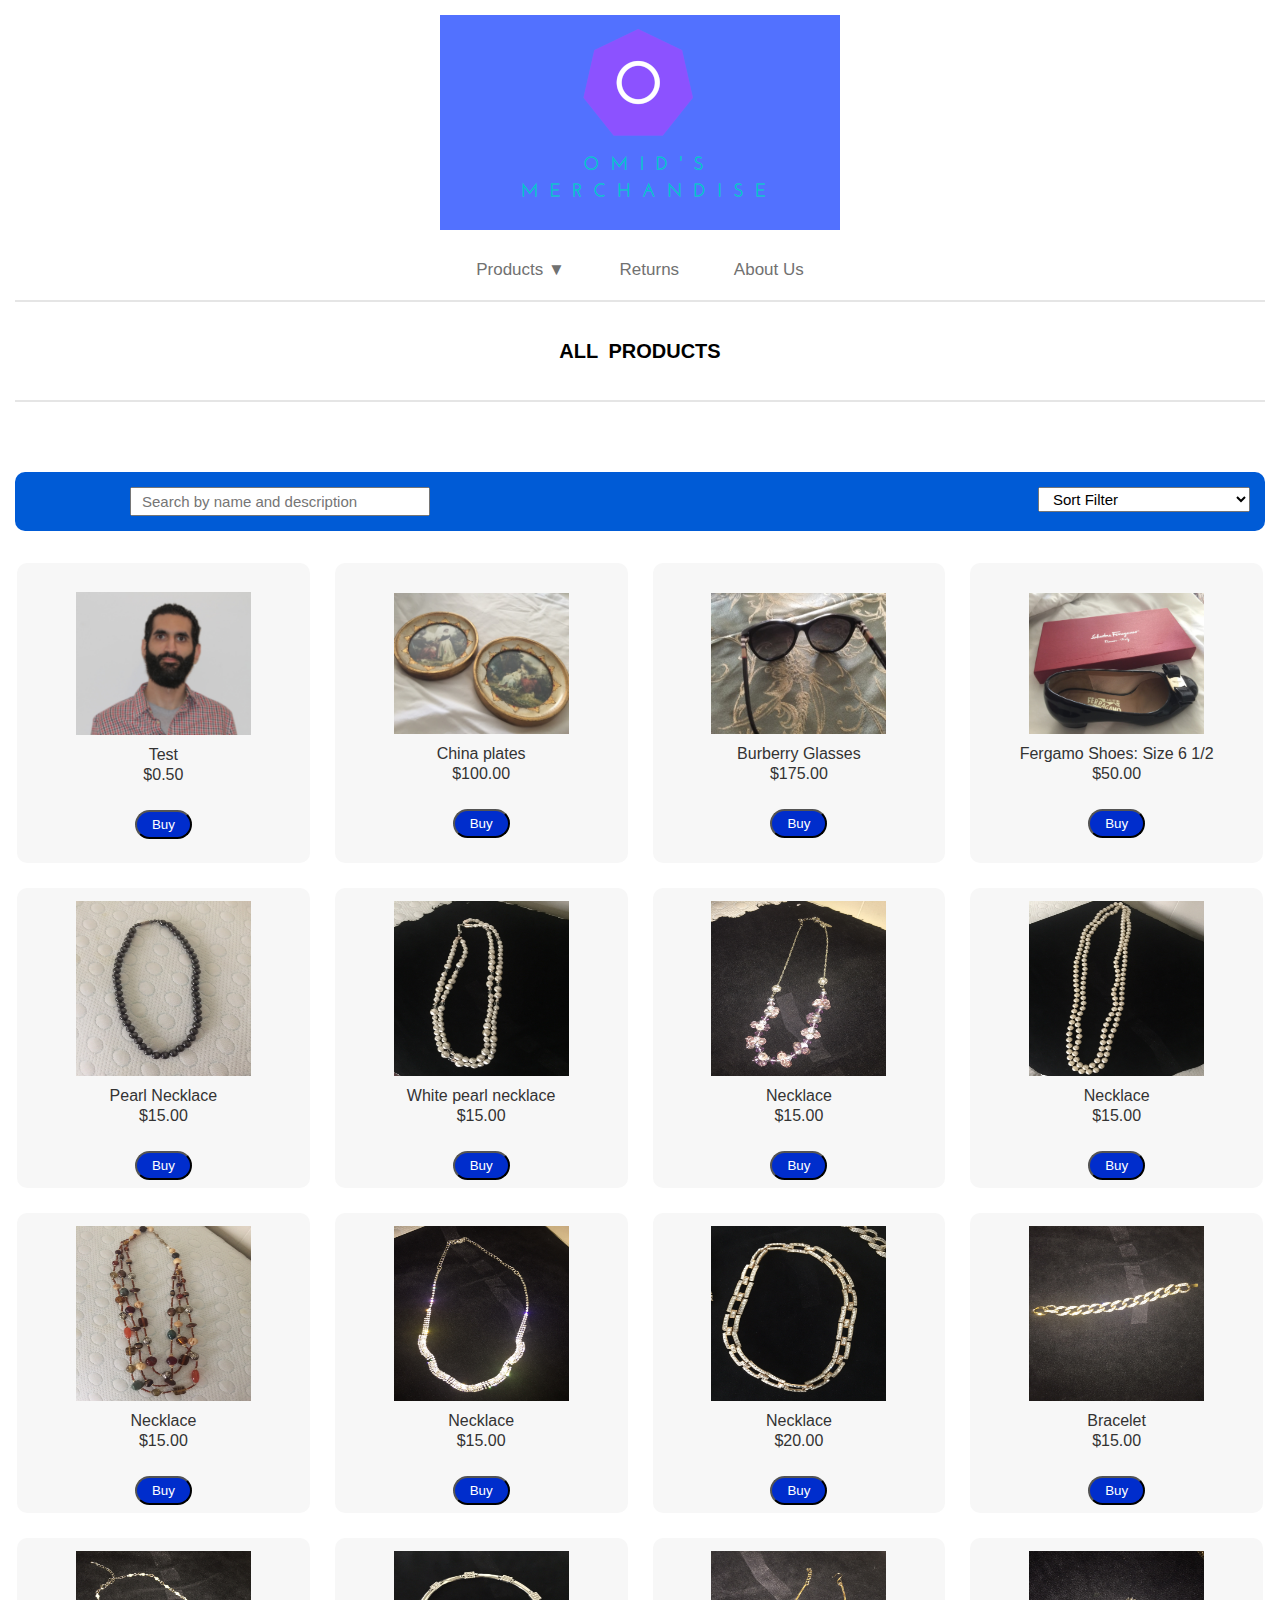
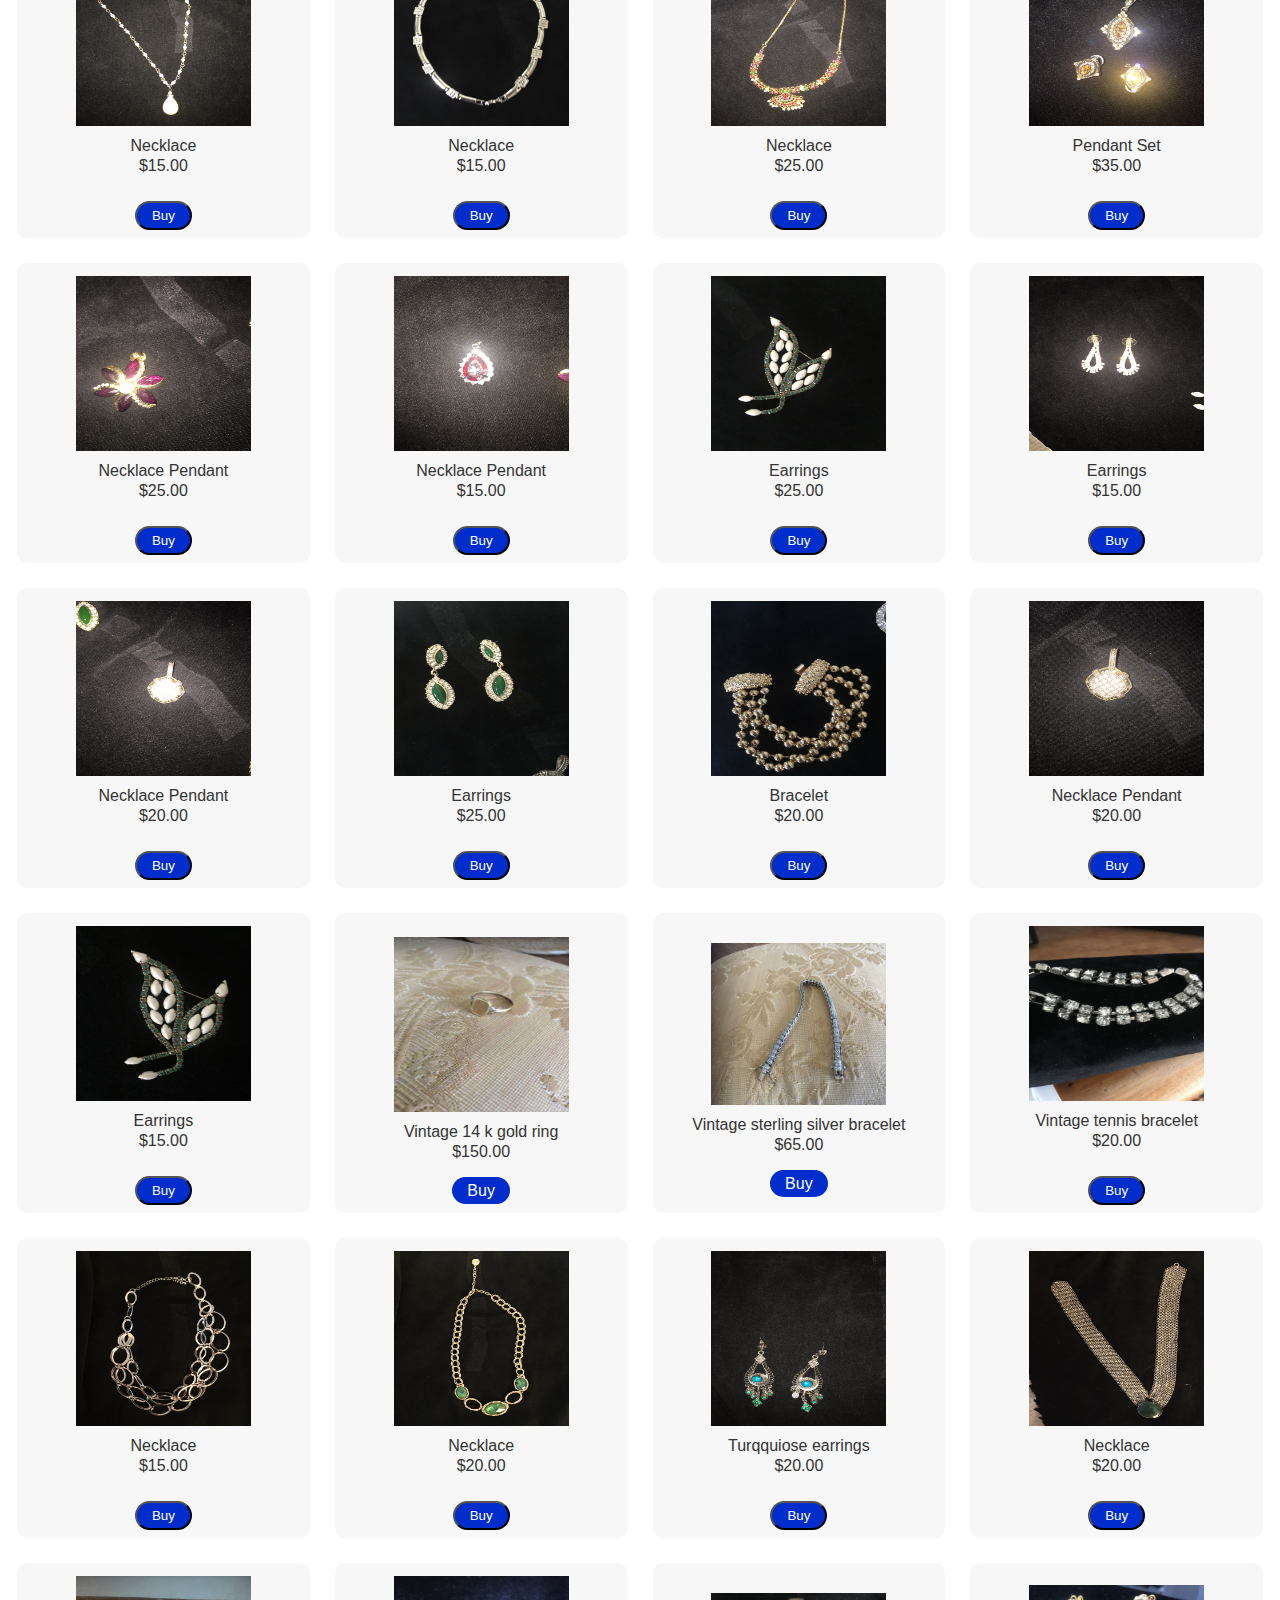
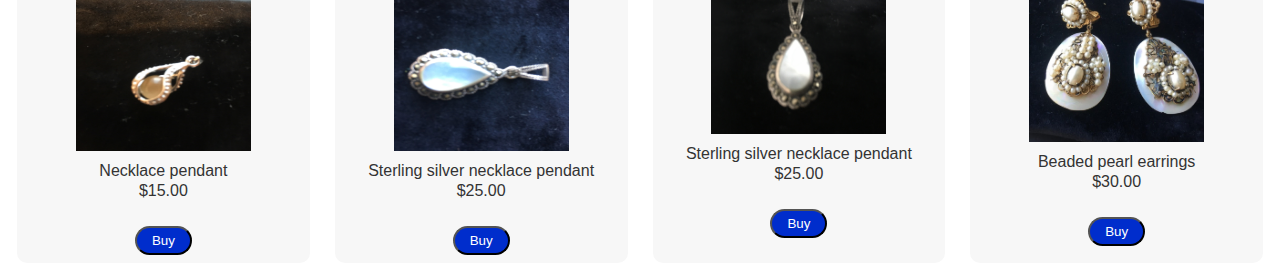
<file: index.html>
<!DOCTYPE html>
<html lang="en">
<head>
    <meta charset="UTF-8">
    <meta name="viewport" content="width=device-width, initial-scale=1.0">
    <title>Omid's Merchance - Home</title>
    <link rel="stylesheet" href="https://use.fontawesome.com/releases/v5.6.3/css/all.css" integrity="sha384-UHRtZLI+pbxtHCWp1t77Bi1L4ZtiqrqD80Kn4Z8NTSRyMA2Fd33n5dQ8lWUE00s/" crossorigin="anonymous">
    <link rel="stylesheet" href="style.css">
</head>
<body>    
    <!-- Logo -->
    <div class="container">
        <div class="logo">
            <img src="logo-sm.png" alt="">
        </div>
    </div>

    <header id="header">
        <div class="container">
            <nav class="navigation">
                <ul>
                    <li><a href="index.html">Products</a>
                        <ul class="sub-menu">
                            <li><a href="index.html">All</a></li>
                            <li><a href="bracelets.html">Bracelets</a></li>
                            <li><a href="earrings.html">Earrings</a></li>
                            <li><a href="necklaces.html">Necklaces</a></li>
                            <li><a href="other.html">Other</a></li>
                            <li><a href="local.html">Local Pickups</a></li>
                        </ul>
                        <span class="arrow">&#9660;</span>
                    </li>
                    <li><a href="returns.html">Returns</a></li>
                    <li> <a href="about-us.html">About Us</a> </li>
                </ul>
            </nav>
        </div>
    </header>
    
    <!-- Product Category -->
    <div class="container">
        <div class="product-category">
                All Products
        </div>
    </div>
        
        <!-- Filter -->
        <section id="filters">
            <div class="container">
                <div class="search-filter">
                    <div class="name-filter">
                        <i class="fas fa-search"></i>
                        <input type="text" id="search-product" placeholder="Search by name and description">
                        <button type="submit" id="show-all-products">Show All Products</button>
                        <button type="submit" id="search-btn">Search</button>
            
                    </div>
                    <div class="filter-products">
                        <select id="price-filter">Filter
                            <option>Sort Filter</option></option>
                            <option value="default">Sort by price: Default</option>
                            <option value="expensive">Sort by price: High to low</option>
                            <option value="cheap">Sort by price: Low to high</option>
                        </select>
                    </div>
                </div>
            </div>
        </section>

        <div id="filter-message-container">
            <p class="alert-message">No items found under that query</p>
        </div>


                                                            <!-- Products -->
    <section id="products">
        <div class="container">
            <div class="product-listing">
               
                <div class="product" data-itemID="555" data-category="test" data-paypalID="269CHKMK9TA5N">
                    <img src="products/555.JPG">
                    <div class="product-description">
                        <p class="product-name">Test</p>
                        <p class="product-price">$0.50</p>
                    </div>
                    <form action="https://www.paypal.com/cgi-bin/webscr" method="post" target="_blank">
                        <input type="hidden" name="cmd" value="_s-xclick">
                        <input type="hidden" name="hosted_button_id" value="BVTUK3R9E5XKQ">
                        <button type="submit" class="btn btn-primary btn-block">Buy</button>
                    </form>
                        
                        
                </div> 
                <div class="product" data-itemID="1" data-category="plates" data-paypalID="QJYSME9D5MAPU">
                    <img src="products/1.JPG">
                    <div class="product-description">
                        <p class="product-name">China plates</p>
                        <p class="product-price">$100.00</p>
                    </div>
                    <form action="https://www.paypal.com/cgi-bin/webscr" method="post" target="_blank">
                        <input type="hidden" name="cmd" value="_s-xclick">
                        <input type="hidden" name="hosted_button_id" value="QJYSME9D5MAPU">
                        <button type="submit" class="btn btn-primary btn-block">Buy</button>
                    </form>
                </div> 

                <div class="product" data-itemID="2" data-category="glasses" data-paypalID="SFQ4PKWJ29658">
                    <img src="products/2.JPG">
                    <div class="product-description">
                        <p class="product-name">Burberry Glasses</p>
                        <p class="product-price">$175.00</p>
                    </div>
                    <form action="https://www.paypal.com/cgi-bin/webscr" method="post" target="_blank">
                        <input type="hidden" name="cmd" value="_s-xclick">
                        <input type="hidden" name="hosted_button_id" value="SFQ4PKWJ29658">
                        <button type="submit" class="btn btn-primary btn-block">Buy</button>
                    </form>
                </div>
              
                <div class="product" data-itemID="3" data-category="shoes" data-paypalID="QZ7QYEZYCQ5G2">
                    <img src="products/3.JPG">
                    <div class="product-description">
                        <p class="product-name">Fergamo Shoes: Size 6 1/2</p>
                        <p class="product-price">$50.00</p>
                    </div>
                    <form action="https://www.paypal.com/cgi-bin/webscr" method="post" target="_blank">
                        <input type="hidden" name="cmd" value="_s-xclick">
                        <input type="hidden" name="hosted_button_id" value="QZ7QYEZYCQ5G2">
                        <button type="submit" class="btn btn-primary btn-block">Buy</button>
                    </form>
                </div>
                <div class="product" data-itemID="4" data-category="necklaces" data-paypalID="AX9HRAF24E422">
                    <img src="products/4.JPG">
                    <div class="product-description">
                        <p class="product-name">Pearl Necklace</p>
                        <p class="product-price">$15.00</p>
                    </div>
                    <form action="https://www.paypal.com/cgi-bin/webscr" method="post" target="_blank">
                        <input type="hidden" name="cmd" value="_s-xclick">
                        <input type="hidden" name="hosted_button_id" value="AX9HRAF24E422">
                        <button type="submit" class="btn btn-primary btn-block">Buy</button>
                    </form>
                </div>

                <div class="product" data-itemID="5" data-category="necklaces" data-paypalID="5UEYLHSJKSLD4">
                    <img src="products/5.JPG">
                    <div class="product-description">
                        <p class="product-name">White pearl necklace</p>
                        <p class="product-price">$15.00</p>
                    </div>
                    <form action="https://www.paypal.com/cgi-bin/webscr" method="post" target="_blank">
                        <input type="hidden" name="cmd" value="_s-xclick">
                        <input type="hidden" name="hosted_button_id" value="5UEYLHSJKSLD4">
                        <button type="submit" class="btn btn-primary btn-block">Buy</button>
                    </form>
                </div>
                <div class="product" data-itemID="6" data-category="necklaces" data-paypalID="K9U5Q2B74VLDW">
                    <img src="products/6.JPG">
                    <div class="product-description">
                        <p class="product-name">Necklace</p>
                        <p class="product-price">$15.00</p>
                    </div>
                    <form action="https://www.paypal.com/cgi-bin/webscr" method="post" target="_blank">
                        <input type="hidden" name="cmd" value="_s-xclick">
                        <input type="hidden" name="hosted_button_id" value="K9U5Q2B74VLDW">
                        <button type="submit" class="btn btn-primary btn-block">Buy</button>
                    </form>
                </div>
              <div class="product" data-itemID="7" data-category="necklaces" data-paypalID="7NQUKCH9LXGJU">
                    <img src="products/7.JPG">
                    <div class="product-description">
                        <p class="product-name">Necklace</p>
                        <p class="product-price">$15.00</p>
                    </div>
                    <form action="https://www.paypal.com/cgi-bin/webscr" method="post" target="_blank">
                        <input type="hidden" name="cmd" value="_s-xclick">
                        <input type="hidden" name="hosted_button_id" value="7NQUKCH9LXGJU">
                        <button type="submit" class="btn btn-primary btn-block">Buy</button>
                    </form>
                </div>

               <div class="product" data-itemID="8" data-category="necklaces" data-paypalID="8KHVCYXQ2ZR7Q">
                    <img src="products/8.JPG">
                    <div class="product-description">
                        <p class="product-name">Necklace</p>
                        <p class="product-price">$15.00</p>
                    </div>
                    <form action="https://www.paypal.com/cgi-bin/webscr" method="post" target="_blank">
                        <input type="hidden" name="cmd" value="_s-xclick">
                        <input type="hidden" name="hosted_button_id" value="8KHVCYXQ2ZR7Q">
                        <button type="submit" class="btn btn-primary btn-block">Buy</button>
                    </form>
                </div>
                
                 <div class="product" data-itemID="9" data-category="necklaces" data-paypalID="LB3WEQTX3AUTU">
                    <img src="products/9.JPG">
                    <div class="product-description">
                        <p class="product-name">Necklace</p>
                        <p class="product-price">$15.00</p>
                    </div>
                    <form action="https://www.paypal.com/cgi-bin/webscr" method="post" target="_blank">
                        <input type="hidden" name="cmd" value="_s-xclick">
                        <input type="hidden" name="hosted_button_id" value="LB3WEQTX3AUTU">
                        <button type="submit" class="btn btn-primary btn-block">Buy</button>
                        </form>
                 </div>

                  <div class="product" data-itemID="10" data-category="necklaces" data-paypalID="9S9RA7C9NVBCY">
                    <img src="products/10.JPG">
                    <div class="product-description">
                        <p class="product-name">Necklace</p>
                        <p class="product-price">$20.00</p>
                    </div>
                    <form action="https://www.paypal.com/cgi-bin/webscr" method="post" target="_blank">
                        <input type="hidden" name="cmd" value="_s-xclick">
                        <input type="hidden" name="hosted_button_id" value="9S9RA7C9NVBCY">
                        <button type="submit" class="btn btn-primary btn-block">Buy</button>
                        </form>
                </div>

                 <div class="product" data-itemID="11" data-category="necklaces" data-paypalID="U4C98TQUYLCRS">
                    <img src="products/11.JPG">
                    <div class="product-description">
                        <p class="product-name">Bracelet</p>
                        <p class="product-price">$15.00</p>
                    </div>
                    <form action="https://www.paypal.com/cgi-bin/webscr" method="post" target="_blank">
                        <input type="hidden" name="cmd" value="_s-xclick">
                        <input type="hidden" name="hosted_button_id" value="U4C98TQUYLCRS">
                        <button type="submit" class="btn btn-primary btn-block">Buy</button>
                        </form>
                </div>

                <div class="product" data-itemID="12" data-category="necklaces" data-paypalID="Q5H9SGMCF9X6Q">
                    <img src="products/12.JPG">
                    <div class="product-description">
                        <p class="product-name">Necklace</p>
                        <p class="product-price">$15.00</p>
                    </div>
                    <form action="https://www.paypal.com/cgi-bin/webscr" method="post" target="_blank">
                        <input type="hidden" name="cmd" value="_s-xclick">
                        <input type="hidden" name="hosted_button_id" value="Q5H9SGMCF9X6Q">
                        <button type="submit" class="btn btn-primary btn-block">Buy</button>
                        </form>
                </div>

               <div class="product" data-itemID="13" data-category="necklaces" data-paypalID="43SYGCQ2FN7DW">
                    <img src="products/13.JPG">
                    <div class="product-description">
                        <p class="product-name">Necklace</p>
                        <p class="product-price">$15.00</p>
                    </div>
                    <form action="https://www.paypal.com/cgi-bin/webscr" method="post" target="_blank">
                        <input type="hidden" name="cmd" value="_s-xclick">
                        <input type="hidden" name="hosted_button_id" value="43SYGCQ2FN7DW">
                        <button type="submit" class="btn btn-primary btn-block">Buy</button>
                        </form>
                </div>

                <div class="product" data-itemID="14" data-category="necklaces" data-paypalID="WHPQ62D5C99RN">
                    <img src="products/14.JPG">
                    <div class="product-description">
                        <p class="product-name">Necklace</p>
                        <p class="product-price">$25.00</p>
                    </div>
                    <form action="https://www.paypal.com/cgi-bin/webscr" method="post" target="_blank">
                        <input type="hidden" name="cmd" value="_s-xclick">
                        <input type="hidden" name="hosted_button_id" value="WHPQ62D5C99RN">
                        <button type="submit" class="btn btn-primary btn-block">Buy</button>
                    </form>
                </div>

                <div class="product" data-itemID="15" data-category="earrings" data-paypalID="RXFMSCB3FELSQ">
                    <img src="products/15.JPG">
                    <div class="product-description">
                        <p class="product-name">Pendant Set</p>
                        <p class="product-price">$35.00</p>
                    </div>
                    <form action="https://www.paypal.com/cgi-bin/webscr" method="post" target="_blank">
                        <input type="hidden" name="cmd" value="_s-xclick">
                        <input type="hidden" name="hosted_button_id" value="RXFMSCB3FELSQ">
                        <button type="submit" class="btn btn-primary btn-block">Buy</button>
                    </form>
                </div>

            <div class="product" data-itemID="16" data-category="earrings" data-paypalID="V9ALS66FW3BGS">
                    <img src="products/16.JPG">
                    <div class="product-description">
                        <p class="product-name">Necklace Pendant</p>
                        <p class="product-price">$25.00</p>
                    </div>
                    <form action="https://www.paypal.com/cgi-bin/webscr" method="post" target="_blank">
                        <input type="hidden" name="cmd" value="_s-xclick">
                        <input type="hidden" name="hosted_button_id" value="V9ALS66FW3BGS">
                        <button type="submit" class="btn btn-primary btn-block">Buy</button>
                    </form>
                </div>

                  <div class="product" data-itemID="17" data-category="earrings" data-paypalID="DKYEN2F2NPHQS">
                    <img src="products/17.JPG">
                    <div class="product-description">
                        <p class="product-name">Necklace Pendant</p>
                        <p class="product-price">$15.00</p>
                    </div>
                    <form action="https://www.paypal.com/cgi-bin/webscr" method="post" target="_blank">
                        <input type="hidden" name="cmd" value="_s-xclick">
                        <input type="hidden" name="hosted_button_id" value="DKYEN2F2NPHQS">
                        <button type="submit" class="btn btn-primary btn-block">Buy</button>
                        </form>
                </div>
                  <div class="product" data-itemID="18" data-category="earrings" data-paypalID="5F6DRD5E2T274">
                    <img src="products/18.JPG">
                    <div class="product-description">
                        <p class="product-name">Earrings</p>
                        <p class="product-price">$25.00</p>
                    </div>
                    <form action="https://www.paypal.com/cgi-bin/webscr" method="post" target="_top">
                        <input type="hidden" name="cmd" value="_s-xclick">
                        <input type="hidden" name="hosted_button_id" value="5F6DRD5E2T274">
                        <button type="submit" class="btn btn-primary btn-block">Buy</button>
                    </form>
                </div>
               <div class="product" data-itemID="19" data-category="earrings" data-paypalID="CW4S6V2SYR44J">
                    <img src="products/19.JPG">
                    <div class="product-description">
                        <p class="product-name">Earrings</p>
                        <p class="product-price">$15.00</p>
                    </div>
                    <form action="https://www.paypal.com/cgi-bin/webscr" method="post" target="_top">
                        <input type="hidden" name="cmd" value="_s-xclick">
                        <input type="hidden" name="hosted_button_id" value="CW4S6V2SYR44J">
                        <button type="submit" class="btn btn-primary btn-block">Buy</button>
                    </form>
                </div>
                  <div class="product" data-itemID="20" data-category="earrings" data-paypalID="DXPWRYDWM6XGU">
                    <img src="products/20.JPG">
                    <div class="product-description">
                        <p class="product-name">Necklace Pendant</p>
                        <p class="product-price">$20.00</p>
                    </div>
                    <form action="https://www.paypal.com/cgi-bin/webscr" method="post" target="_top">
                        <input type="hidden" name="cmd" value="_s-xclick">
                        <input type="hidden" name="hosted_button_id" value="DXPWRYDWM6XGU">
                        <button type="submit" class="btn btn-primary btn-block">Buy</button>
                    </form>
                </div>
                 <div class="product" data-itemID="21" data-category="earrings" data-paypalID="6X9KPX6H2XFVJ">
                    <img src="products/21.JPG">
                    <div class="product-description">
                        <p class="product-name">Earrings</p>
                        <p class="product-price">$25.00</p>
                    </div>
                    <form action="https://www.paypal.com/cgi-bin/webscr" method="post" target="_top">
                        <input type="hidden" name="cmd" value="_s-xclick">
                        <input type="hidden" name="hosted_button_id" value="6X9KPX6H2XFVJ">
                        <button type="submit" class="btn btn-primary btn-block">Buy</button>
                    </form>
                </div>
              <div class="product" data-itemID="22" data-category="earrings" data-paypalID="RNTQ5X6VJDV9J">
                    <img src="products/22.JPG">
                    <div class="product-description">
                        <p class="product-name">Bracelet</p>
                        <p class="product-price">$20.00</p>
                    </div>
                    <form action="https://www.paypal.com/cgi-bin/webscr" method="post" target="_top">
                        <input type="hidden" name="cmd" value="_s-xclick">
                        <input type="hidden" name="hosted_button_id" value="RNTQ5X6VJDV9J">
                        <button type="submit" class="btn btn-primary btn-block">Buy</button>
                        </form>
                     </div>
              <div class="product" data-itemID="23" data-category="earrings" data-paypalID="7M37U8DKUXSAQ">
                    <img src="products/23.JPG">
                    <div class="product-description">
                        <p class="product-name">Necklace Pendant</p>
                        <p class="product-price">$20.00</p>
                    </div>
                    <form action="https://www.paypal.com/cgi-bin/webscr" method="post" target="_top">
                        <input type="hidden" name="cmd" value="_s-xclick">
                        <input type="hidden" name="hosted_button_id" value="7M37U8DKUXSAQ">
                        <button type="submit" class="btn btn-primary btn-block">Buy</button>
                    </form>
                </div>
                      <div class="product" data-itemID="24" data-category="earrings" data-paypalID="9677LGF8AW47A">
                    <img src="products/24.JPG">
                    <div class="product-description">
                        <p class="product-name">Earrings</p>
                        <p class="product-price">$15.00</p>
                    </div>
                    <form action="https://www.paypal.com/cgi-bin/webscr" method="post" target="_top">
                        <input type="hidden" name="cmd" value="_s-xclick">
                        <input type="hidden" name="hosted_button_id" value="9677LGF8AW47A">
                        <button type="submit" class="btn btn-primary btn-block">Buy</button>
                        </form>
                </div>
           
                <div class="product" data-itemID="25" data-category="rings" data-paypalID="WLX6QEZZAR8VC">
                    <img src="products/25.JPG">
                    <div class="product-description">
                        <p class="product-name">Vintage 14 k gold ring</p>
                        <p class="product-price">$150.00</p>
                    </div>
                    <form action="https://www.paypal.com/cgi-bin/webscr" method="post" target="_top">
                        <input type="hidden" name="cmd" value="_s-xclick">
                        <input type="hidden" name="hosted_button_id" value="WLX6QEZZAR8VC">
                        <a href="#" class="btn btn-primary btn-block">Buy</a>
                        </form>
                </div>

                <div class="product" data-itemID="26" data-category="bracelets" data-paypalID="5ZWP8S5K7UGYN">
                    <img src="products/26.JPG">
                    <div class="product-description">
                        <p class="product-name">Vintage sterling silver bracelet</p>
                        <p class="product-price">$65.00</p>
                    </div>
                    <form action="https://www.paypal.com/cgi-bin/webscr" method="post" target="_top">
                        <input type="hidden" name="cmd" value="_s-xclick">
                        <input type="hidden" name="hosted_button_id" value="5ZWP8S5K7UGYN">
                        <a href="#" class="btn btn-primary btn-block">Buy</a>
                        </form>
                </div>

                 <div class="product" data-itemID="27" data-category="bracelets" data-paypalID="BEVT33UTSR2RY">
                    <img src="products/27.JPG">
                    <div class="product-description">
                        <p class="product-name">Vintage tennis bracelet</p>
                        <p class="product-price">$20.00</p>
                    </div>
                    <form action="https://www.paypal.com/cgi-bin/webscr" method="post" target="_blank">
                        <input type="hidden" name="cmd" value="_s-xclick">
                        <input type="hidden" name="hosted_button_id" value="BEVT33UTSR2RY">
                        <button type="submit" class="btn btn-primary btn-block">Buy</button>
                        </form>    
                </div>
              
                  <div class="product" data-itemID="28" data-category="bracelets" data-paypalID="WH9LNNUZN5PP4">
                    <img src="products/28.JPG">
                    <div class="product-description">
                        <p class="product-name">Necklace</p>
                        <p class="product-price">$15.00</p>
                    </div>
                    <form action="https://www.paypal.com/cgi-bin/webscr" method="post" target="_top">
                        <input type="hidden" name="cmd" value="_s-xclick">
                        <input type="hidden" name="hosted_button_id" value="WH9LNNUZN5PP4">
                        <button type="submit" class="btn btn-primary btn-block">Buy</button>
                        </form>
                    </div>
                  <div class="product" data-itemID="29" data-category="bracelets" data-paypalID="R4YZ5WMSBVBGJ">
                    <img src="products/29.JPG">
                    <div class="product-description">
                        <p class="product-name">Necklace</p>
                        <p class="product-price">$20.00</p>
                    </div>
                    <form action="https://www.paypal.com/cgi-bin/webscr" method="post" target="_top">
                        <input type="hidden" name="cmd" value="_s-xclick">
                        <input type="hidden" name="hosted_button_id" value="R4YZ5WMSBVBGJ">
                        <button type="submit" class="btn btn-primary btn-block">Buy</button>
                        </form>
                </div>
              <div class="product" data-itemID="30" data-category="earrings" data-paypalID="BK23RHPG4ZQAA">
                    <img src="products/30.JPG">
                    <div class="product-description">
                        <p class="product-name">Turqquiose earrings</p>
                        <p class="product-price">$20.00</p>
                    </div>
                    <form action="https://www.paypal.com/cgi-bin/webscr" method="post" target="_top">
                        <input type="hidden" name="cmd" value="_s-xclick">
                        <input type="hidden" name="hosted_button_id" value="BK23RHPG4ZQAA">
                        <button type="submit" class="btn btn-primary btn-block">Buy</button>
                        </form>
                </div>
                <div class="product" data-itemID="31" data-category="bracelets" data-paypalID="YKQ24CZWMDXMC">
                    <img src="products/31.JPG">
                    <div class="product-description">
                        <p class="product-name">Necklace</p>
                        <p class="product-price">$20.00</p>
                    </div>
                    <form action="https://www.paypal.com/cgi-bin/webscr" method="post" target="_top">
                        <input type="hidden" name="cmd" value="_s-xclick">
                        <input type="hidden" name="hosted_button_id" value="YKQ24CZWMDXMC">
                        <button type="submit" class="btn btn-primary btn-block">Buy</button>
                    </form>
                </div>
                <div class="product" data-itemID="32" data-category="necklace" data-paypalID="D4VVYKN6P62FQ">
                    <img src="products/32.JPG">
                    <div class="product-description">
                        <p class="product-name">Necklace pendant</p>
                        <p class="product-price">$15.00</p>
                    </div>
                    <form action="https://www.paypal.com/cgi-bin/webscr" method="post" target="_top">
                        <input type="hidden" name="cmd" value="_s-xclick">
                        <input type="hidden" name="hosted_button_id" value="D4VVYKN6P62FQ">
                        <button type="submit" class="btn btn-primary btn-block">Buy</button>
                        </form>
                </div>
                 <div class="product" data-itemID="33" data-category="necklace" data-paypalID="36U4R8NXEX7HS">
                    <img src="products/33.JPG">
                    <div class="product-description">
                        <p class="product-name">Sterling silver necklace pendant</p>
                        <p class="product-price">$25.00</p>
                    </div>
                    <form action="https://www.paypal.com/cgi-bin/webscr" method="post" target="_top">
                        <input type="hidden" name="cmd" value="_s-xclick">
                        <input type="hidden" name="hosted_button_id" value="36U4R8NXEX7HS">
                        <button type="submit" class="btn btn-primary btn-block">Buy</button>
                        </form>
                </div>
                <div class="product" data-itemID="34" data-category="bracelets" data-paypalID="P5L6J6X5QWCBA">
                    <img src="products/34.JPG">
                    <div class="product-description">
                        <p class="product-name">Sterling silver necklace pendant</p>
                        <p class="product-price">$25.00</p>
                    </div>
                    <form action="https://www.paypal.com/cgi-bin/webscr" method="post" target="_top">
                        <input type="hidden" name="cmd" value="_s-xclick">
                        <input type="hidden" name="hosted_button_id" value="P5L6J6X5QWCBA">
                        <button type="submit" class="btn btn-primary btn-block">Buy</button>
                        </form>
                </div>
                <div class="product" data-itemID="35" data-category="earrings" data-paypalID="4DFEH7BH9WBUC">
                    <img src="products/35.JPG">
                    <div class="product-description">
                        <p class="product-name">Beaded pearl earrings</p>
                        <p class="product-price">$30.00</p>
                    </div>
                    <form action="https://www.paypal.com/cgi-bin/webscr" method="post" target="_blank">
                        <input type="hidden" name="cmd" value="_s-xclick">
                        <input type="hidden" name="hosted_button_id" value="4DFEH7BH9WBUC">
                        <button class="btn btn-primary btn-block" type="submit">Buy</button>
                    </form> 
                </div>
                
            </div>
        </div>
    </section>   
    <script src="app.js"></script>                                                         
</body>
</html>
</file>
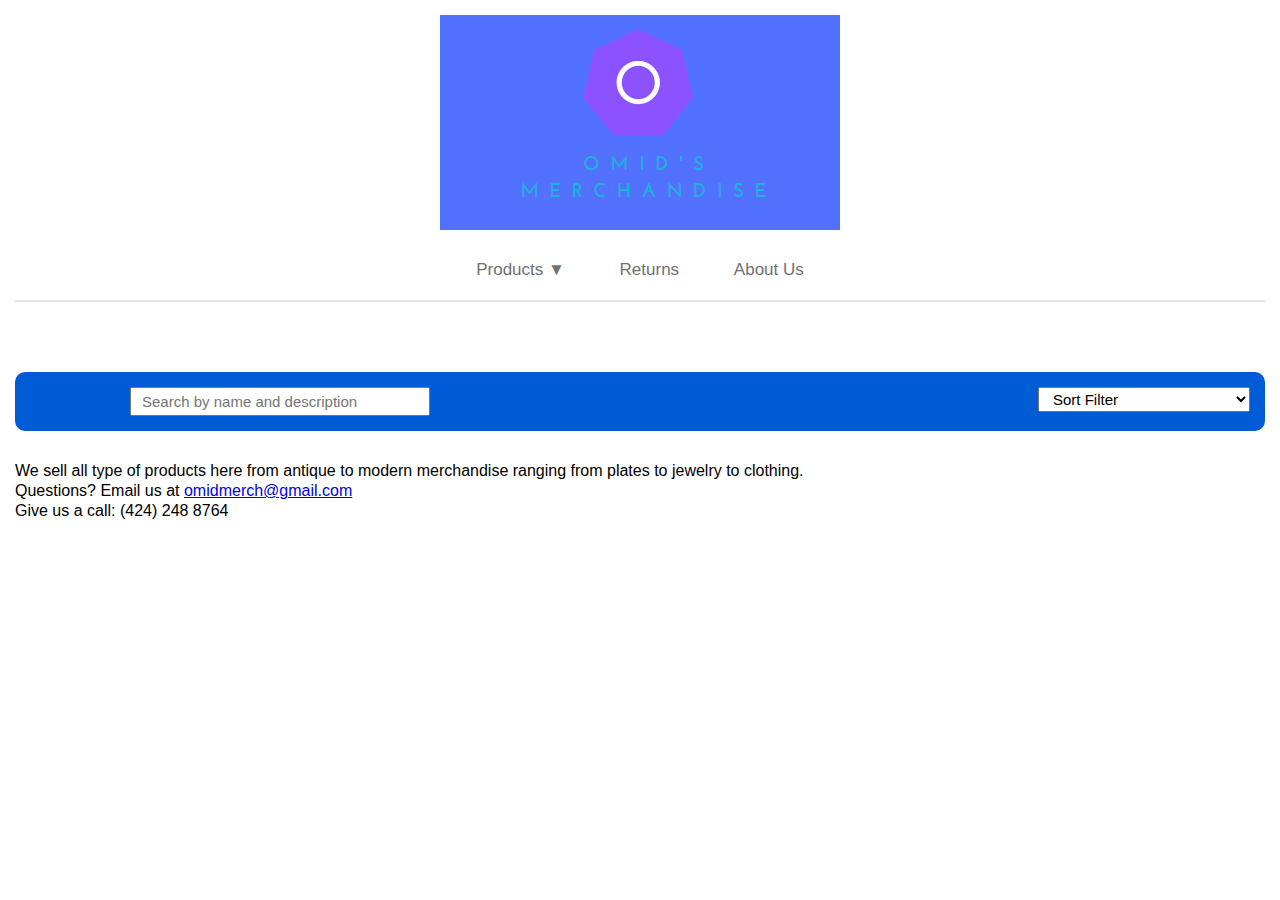
<file: about-us.html>
<!DOCTYPE html>
<html lang="en">
<head>
    <meta charset="UTF-8">
    <meta name="viewport" content="width=device-width, initial-scale=1.0">
    <title>Omid's Merchandise - Conact</title>
    <link rel="stylesheet" href="style.css">
</head>
<body>

   <!-- Logo -->
   <div class="container">
    <div class="logo">
        <img src="logo-sm.png" alt="">
    </div>
</div>

<header id="header">
    <div class="container">
        <nav class="navigation">
            <ul>
                <li><a href="index.html">Products</a>
                    <ul class="sub-menu">
                        <li><a href="index.html">All</a></li>
                        <li><a href="bracelets.html">Bracelets</a></li>
                        <li><a href="earrings.html">Earrings</a></li>
                        <li><a href="necklaces.html">Necklaces</a></li>
                        <li><a href="other.html">Other</a></li>
                        <li><a href="local.html">Local Pickups</a></li>
                    </ul>
                    <span class="arrow">&#9660;</span>
                </li>
                <li><a href="returns.html">Returns</a></li>
                <li> <a href="about-us.html">About Us</a> </li>
            </ul>
        </nav>
    </div>
</header>

    <!-- Filter -->
    <section id="filters">
        <div class="container">
            <div class="search-filter">
                <div class="name-filter">
                    <i class="fas fa-search"></i>
                    <input type="text" id="search-product" placeholder="Search by name and description">
                    <button type="submit" id="show-all-products">Show All Products</button>
                    <button type="submit" id="search-btn">Search</button>
        
                </div>
                <div class="filter-products">
                    <select id="price-filter">Filter
                        <option>Sort Filter</option></option>
                        <option value="default">Sort by price: Default</option>
                        <option value="expensive">Sort by price: High to low</option>
                        <option value="cheap">Sort by price: Low to high</option>
                    </select>
                </div>
            </div>
        </div>
    </section>

    <div id="filter-message-container">
        <p class="alert-message">No items found under that query</p>
    </div>

    <section id="about">
        <div class="container">
            <div class="about-bio">
                <p>We sell all type of products here from antique to modern merchandise ranging from plates to jewelry to clothing. </p>

                <p>Questions? Email us at <a href="mailto:omidmerch@gmail.com">omidmerch@gmail.com</a> </p>

                <p>Give us a call: (424) 248 8764</p>
            </div>
        </div>
    </section>
</body>
</html>
</file>
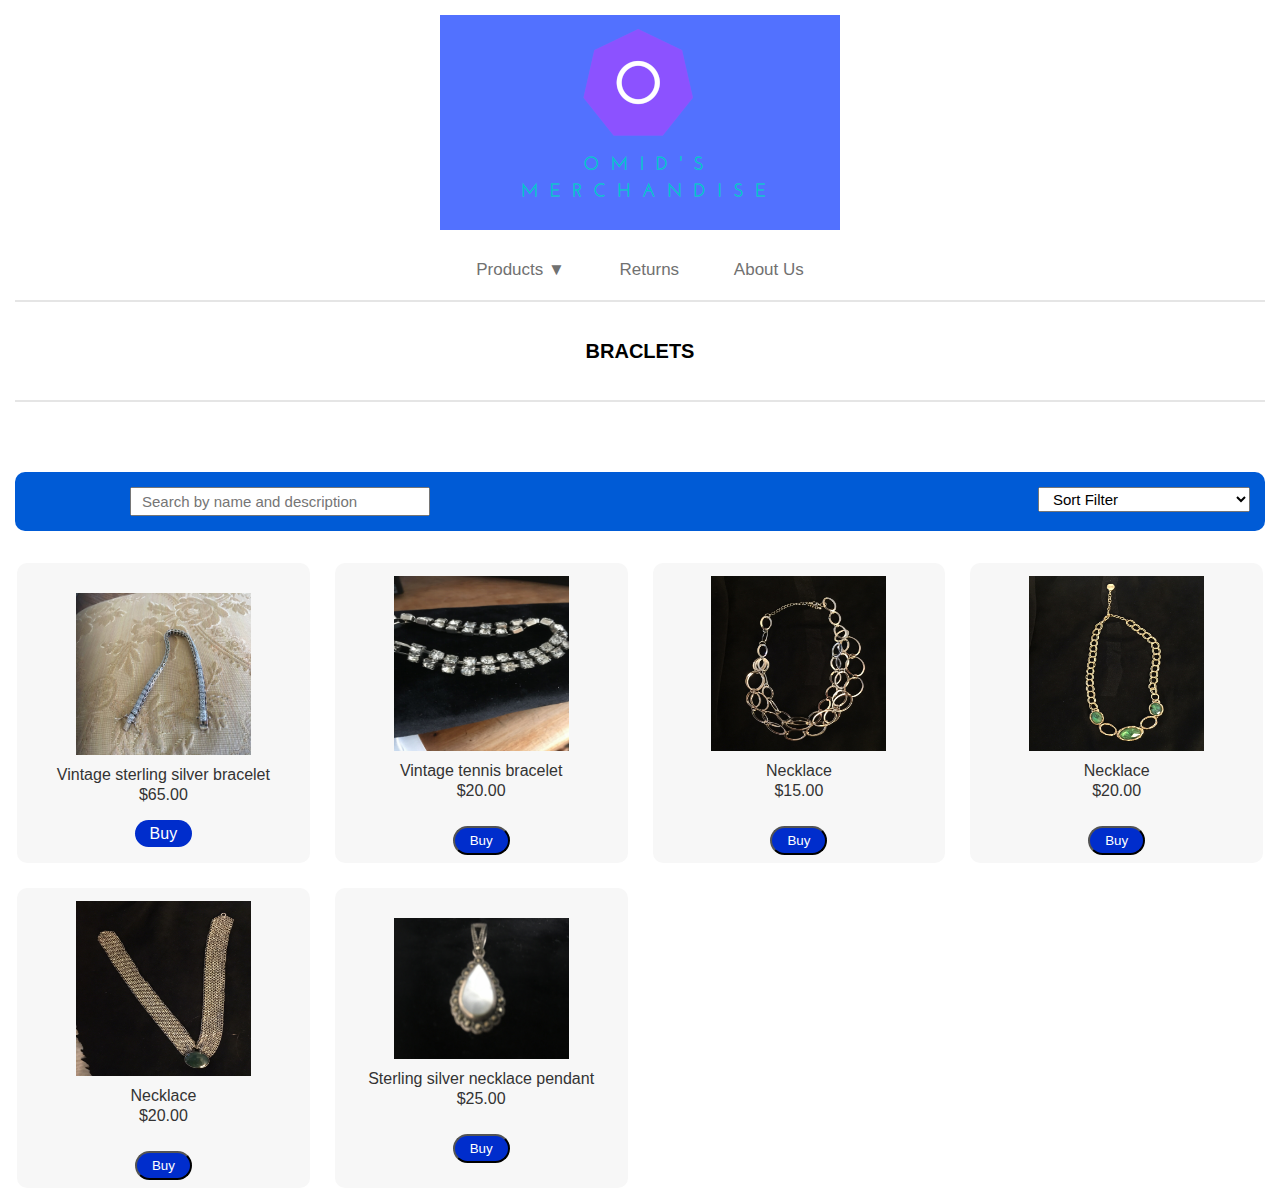
<file: bracelets.html>
<!DOCTYPE html>
<html lang="en">
<head>
    <meta charset="UTF-8">
    <meta name="viewport" content="width=device-width, initial-scale=1.0">
    <title>Omid's Merchance - Home</title>
    <link rel="stylesheet" href="https://use.fontawesome.com/releases/v5.6.3/css/all.css" integrity="sha384-UHRtZLI+pbxtHCWp1t77Bi1L4ZtiqrqD80Kn4Z8NTSRyMA2Fd33n5dQ8lWUE00s/" crossorigin="anonymous">
    <link rel="stylesheet" href="style.css">
</head>
<body>

   <!-- Logo -->
   <div class="container">
    <div class="logo">
        <img src="logo-sm.png" alt="">
    </div>
</div>

<header id="header">
    <div class="container">
        <nav class="navigation">
            <ul>
                <li><a href="index.html">Products</a>
                    <ul class="sub-menu">
                        <li><a href="index.html">All</a></li>
                        <li><a href="bracelets.html">Bracelets</a></li>
                        <li><a href="earrings.html">Earrings</a></li>
                        <li><a href="necklaces.html">Necklaces</a></li>
                        <li><a href="other.html">Other</a></li>
                        <li><a href="local.html">Local Pickups</a></li>
                    </ul>
                    <span class="arrow">&#9660;</span>
                </li>
                <li><a href="returns.html">Returns</a></li>
                <li> <a href="about-us.html">About Us</a> </li>
            </ul>
        </nav>
    </div>
</header>

    <!-- Product Category -->
    <div class="container">
        <div class="product-category">
                braclets
        </div>
    </div>

    <!-- Filter -->
    <section id="filters">
        <div class="container">
            <div class="search-filter">
                <div class="name-filter">
                    <i class="fas fa-search"></i>
                    <input type="text" id="search-product" placeholder="Search by name and description">
                    <button type="submit" id="show-all-products">Show All Products</button>
                    <button type="submit" id="search-btn">Search</button>
        
                </div>
                <div class="filter-products">
                    <select id="price-filter">Filter
                        <option>Sort Filter</option></option>
                        <option value="default">Sort by price: Default</option>
                        <option value="expensive">Sort by price: High to low</option>
                        <option value="cheap">Sort by price: Low to high</option>
                    </select>
                </div>
            </div>
        </div>
    </section>

    <div id="filter-message-container">
        <p class="alert-message">No items found under that query</p>
    </div>

                                                            <!-- Products -->
    <section id="products">
        <div class="container">
            <div class="product-listing">

                <div class="product" data-itemID="26" data-category="bracelets" data-paypalID="5ZWP8S5K7UGYN">
                    <img src="products/26.JPG">
                    <div class="product-description">
                        <p class="product-name">Vintage sterling silver bracelet</p>
                        <p class="product-price">$65.00</p>
                    </div>
                    <form action="https://www.paypal.com/cgi-bin/webscr" method="post" target="_top">
                        <input type="hidden" name="cmd" value="_s-xclick">
                        <input type="hidden" name="hosted_button_id" value="5ZWP8S5K7UGYN">
                        <a href="#" class="btn btn-primary btn-block">Buy</a>
                        </form>
                </div>

                 <div class="product" data-itemID="27" data-category="bracelets" data-paypalID="BEVT33UTSR2RY">
                    <img src="products/27.JPG">
                    <div class="product-description">
                        <p class="product-name">Vintage tennis bracelet</p>
                        <p class="product-price">$20.00</p>
                    </div>
                    <form action="https://www.paypal.com/cgi-bin/webscr" method="post" target="_blank">
                        <input type="hidden" name="cmd" value="_s-xclick">
                        <input type="hidden" name="hosted_button_id" value="BEVT33UTSR2RY">
                        <button type="submit" class="btn btn-primary btn-block">Buy</button>
                        </form>    
                </div>
              
                  <div class="product" data-itemID="28" data-category="bracelets" data-paypalID="WH9LNNUZN5PP4">
                    <img src="products/28.JPG">
                    <div class="product-description">
                        <p class="product-name">Necklace</p>
                        <p class="product-price">$15.00</p>
                    </div>
                    <form action="https://www.paypal.com/cgi-bin/webscr" method="post" target="_top">
                        <input type="hidden" name="cmd" value="_s-xclick">
                        <input type="hidden" name="hosted_button_id" value="WH9LNNUZN5PP4">
                        <button type="submit" class="btn btn-primary btn-block">Buy</button>
                        </form>
                    </div>
                  <div class="product" data-itemID="29" data-category="bracelets" data-paypalID="R4YZ5WMSBVBGJ">
                    <img src="products/29.JPG">
                    <div class="product-description">
                        <p class="product-name">Necklace</p>
                        <p class="product-price">$20.00</p>
                    </div>
                    <form action="https://www.paypal.com/cgi-bin/webscr" method="post" target="_top">
                        <input type="hidden" name="cmd" value="_s-xclick">
                        <input type="hidden" name="hosted_button_id" value="R4YZ5WMSBVBGJ">
                        <button type="submit" class="btn btn-primary btn-block">Buy</button>
                        </form>
                </div>

                <div class="product" data-itemID="31" data-category="bracelets" data-paypalID="YKQ24CZWMDXMC">
                    <img src="products/31.JPG">
                    <div class="product-description">
                        <p class="product-name">Necklace</p>
                        <p class="product-price">$20.00</p>
                    </div>
                    <form action="https://www.paypal.com/cgi-bin/webscr" method="post" target="_top">
                        <input type="hidden" name="cmd" value="_s-xclick">
                        <input type="hidden" name="hosted_button_id" value="YKQ24CZWMDXMC">
                        <button type="submit" class="btn btn-primary btn-block">Buy</button>
                    </form>
                </div>

                <div class="product" data-itemID="34" data-category="bracelets" data-paypalID="P5L6J6X5QWCBA">
                    <img src="products/34.JPG">
                    <div class="product-description">
                        <p class="product-name">Sterling silver necklace pendant</p>
                        <p class="product-price">$25.00</p>
                    </div>
                    <form action="https://www.paypal.com/cgi-bin/webscr" method="post" target="_top">
                        <input type="hidden" name="cmd" value="_s-xclick">
                        <input type="hidden" name="hosted_button_id" value="P5L6J6X5QWCBA">
                        <button type="submit" class="btn btn-primary btn-block">Buy</button>
                        </form>
                </div>

        </div>
    </section>   
    <script src="app.js"></script>                                                         
</body>
</html>
</file>
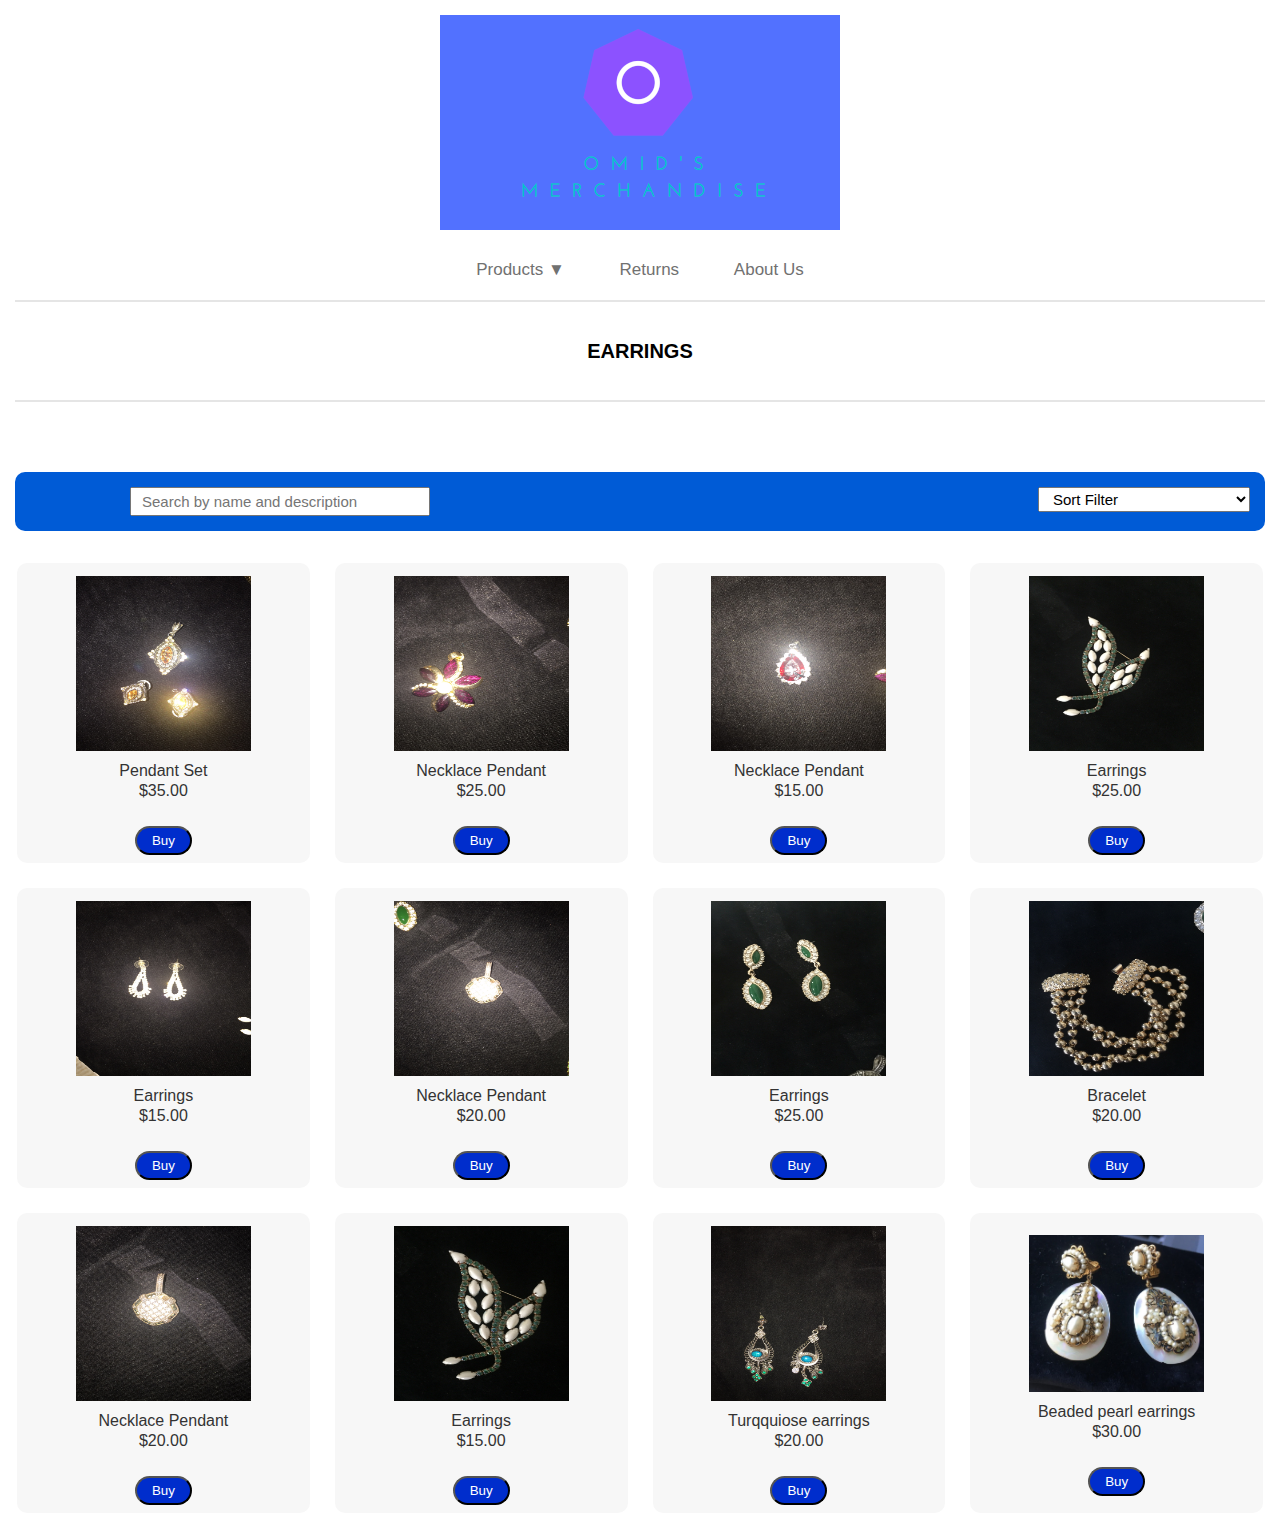
<file: earrings.html>
<!DOCTYPE html>
<html lang="en">
<head>
    <meta charset="UTF-8">
    <meta name="viewport" content="width=device-width, initial-scale=1.0">
    <title>Omid's Merchance - Home</title>
    <link rel="stylesheet" href="https://use.fontawesome.com/releases/v5.6.3/css/all.css" integrity="sha384-UHRtZLI+pbxtHCWp1t77Bi1L4ZtiqrqD80Kn4Z8NTSRyMA2Fd33n5dQ8lWUE00s/" crossorigin="anonymous">
    <link rel="stylesheet" href="style.css">
</head>
<body>
    
   <!-- Logo -->
   <div class="container">
    <div class="logo">
        <img src="logo-sm.png" alt="">
    </div>
</div>

<header id="header">
    <div class="container">
        <nav class="navigation">
            <ul>
                <li><a href="index.html">Products</a>
                    <ul class="sub-menu">
                        <li><a href="index.html">All</a></li>
                        <li><a href="bracelets.html">Bracelets</a></li>
                        <li><a href="earrings.html">Earrings</a></li>
                        <li><a href="necklaces.html">Necklaces</a></li>
                        <li><a href="other.html">Other</a></li>
                        <li><a href="local.html">Local Pickups</a></li>
                    </ul>
                    <span class="arrow">&#9660;</span>
                </li>
                <li><a href="returns.html">Returns</a></li>
                <li> <a href="about-us.html">About Us</a> </li>
            </ul>
        </nav>
    </div>
</header>

    <!-- Product Category -->
    <div class="container">
        <div class="product-category">
                Earrings
        </div>
    </div>


    <!-- Filter -->
    <section id="filters">
        <div class="container">
            <div class="search-filter">
                <div class="name-filter">
                    <i class="fas fa-search"></i>
                    <input type="text" id="search-product" placeholder="Search by name and description">
                    <button type="submit" id="show-all-products">Show All Products</button>
                    <button type="submit" id="search-btn">Search</button>
        
                </div>
                <div class="filter-products">
                    <select id="price-filter">Filter
                        <option>Sort Filter</option></option>
                        <option value="default">Sort by price: Default</option>
                        <option value="expensive">Sort by price: High to low</option>
                        <option value="cheap">Sort by price: Low to high</option>
                    </select>
                </div>
            </div>
        </div>
    </section>

    <div id="filter-message-container">
        <p class="alert-message">No items found under that query</p>
    </div>
                                                            <!-- Products -->
    <section id="products">
        <div class="container">
            <div class="product-listing">

             
                <div class="product" data-itemID="15" data-category="earrings" data-paypalID="RXFMSCB3FELSQ">
                    <img src="products/15.JPG">
                    <div class="product-description">
                        <p class="product-name">Pendant Set</p>
                        <p class="product-price">$35.00</p>
                    </div>
                    <form action="https://www.paypal.com/cgi-bin/webscr" method="post" target="_blank">
                        <input type="hidden" name="cmd" value="_s-xclick">
                        <input type="hidden" name="hosted_button_id" value="RXFMSCB3FELSQ">
                        <button type="submit" class="btn btn-primary btn-block">Buy</button>
                    </form>
                </div>

            <div class="product" data-itemID="16" data-category="earrings" data-paypalID="V9ALS66FW3BGS">
                    <img src="products/16.JPG">
                    <div class="product-description">
                        <p class="product-name">Necklace Pendant</p>
                        <p class="product-price">$25.00</p>
                    </div>
                    <form action="https://www.paypal.com/cgi-bin/webscr" method="post" target="_blank">
                        <input type="hidden" name="cmd" value="_s-xclick">
                        <input type="hidden" name="hosted_button_id" value="V9ALS66FW3BGS">
                        <button type="submit" class="btn btn-primary btn-block">Buy</button>
                    </form>
                </div>

                  <div class="product" data-itemID="17" data-category="earrings" data-paypalID="DKYEN2F2NPHQS">
                    <img src="products/17.JPG">
                    <div class="product-description">
                        <p class="product-name">Necklace Pendant</p>
                        <p class="product-price">$15.00</p>
                    </div>
                    <form action="https://www.paypal.com/cgi-bin/webscr" method="post" target="_blank">
                        <input type="hidden" name="cmd" value="_s-xclick">
                        <input type="hidden" name="hosted_button_id" value="DKYEN2F2NPHQS">
                        <button type="submit" class="btn btn-primary btn-block">Buy</button>
                        </form>
                </div>
                  <div class="product" data-itemID="18" data-category="earrings" data-paypalID="5F6DRD5E2T274">
                    <img src="products/18.JPG">
                    <div class="product-description">
                        <p class="product-name">Earrings</p>
                        <p class="product-price">$25.00</p>
                    </div>
                    <form action="https://www.paypal.com/cgi-bin/webscr" method="post" target="_top">
                        <input type="hidden" name="cmd" value="_s-xclick">
                        <input type="hidden" name="hosted_button_id" value="5F6DRD5E2T274">
                        <button type="submit" class="btn btn-primary btn-block">Buy</button>
                    </form>
                </div>
               <div class="product" data-itemID="19" data-category="earrings" data-paypalID="CW4S6V2SYR44J">
                    <img src="products/19.JPG">
                    <div class="product-description">
                        <p class="product-name">Earrings</p>
                        <p class="product-price">$15.00</p>
                    </div>
                    <form action="https://www.paypal.com/cgi-bin/webscr" method="post" target="_top">
                        <input type="hidden" name="cmd" value="_s-xclick">
                        <input type="hidden" name="hosted_button_id" value="CW4S6V2SYR44J">
                        <button type="submit" class="btn btn-primary btn-block">Buy</button>
                    </form>
                </div>
                  <div class="product" data-itemID="20" data-category="earrings" data-paypalID="DXPWRYDWM6XGU">
                    <img src="products/20.JPG">
                    <div class="product-description">
                        <p class="product-name">Necklace Pendant</p>
                        <p class="product-price">$20.00</p>
                    </div>
                    <form action="https://www.paypal.com/cgi-bin/webscr" method="post" target="_top">
                        <input type="hidden" name="cmd" value="_s-xclick">
                        <input type="hidden" name="hosted_button_id" value="DXPWRYDWM6XGU">
                        <button type="submit" class="btn btn-primary btn-block">Buy</button>
                    </form>
                </div>
                 <div class="product" data-itemID="21" data-category="earrings" data-paypalID="6X9KPX6H2XFVJ">
                    <img src="products/21.JPG">
                    <div class="product-description">
                        <p class="product-name">Earrings</p>
                        <p class="product-price">$25.00</p>
                    </div>
                    <form action="https://www.paypal.com/cgi-bin/webscr" method="post" target="_top">
                        <input type="hidden" name="cmd" value="_s-xclick">
                        <input type="hidden" name="hosted_button_id" value="6X9KPX6H2XFVJ">
                        <button type="submit" class="btn btn-primary btn-block">Buy</button>
                    </form>
                </div>
              <div class="product" data-itemID="22" data-category="earrings" data-paypalID="RNTQ5X6VJDV9J">
                    <img src="products/22.JPG">
                    <div class="product-description">
                        <p class="product-name">Bracelet</p>
                        <p class="product-price">$20.00</p>
                    </div>
                    <form action="https://www.paypal.com/cgi-bin/webscr" method="post" target="_top">
                        <input type="hidden" name="cmd" value="_s-xclick">
                        <input type="hidden" name="hosted_button_id" value="RNTQ5X6VJDV9J">
                        <button type="submit" class="btn btn-primary btn-block">Buy</button>
                        </form>
                     </div>
              <div class="product" data-itemID="23" data-category="earrings" data-paypalID="7M37U8DKUXSAQ">
                    <img src="products/23.JPG">
                    <div class="product-description">
                        <p class="product-name">Necklace Pendant</p>
                        <p class="product-price">$20.00</p>
                    </div>
                    <form action="https://www.paypal.com/cgi-bin/webscr" method="post" target="_top">
                        <input type="hidden" name="cmd" value="_s-xclick">
                        <input type="hidden" name="hosted_button_id" value="7M37U8DKUXSAQ">
                        <button type="submit" class="btn btn-primary btn-block">Buy</button>
                    </form>
                </div>
                      <div class="product" data-itemID="24" data-category="earrings" data-paypalID="9677LGF8AW47A">
                    <img src="products/24.JPG">
                    <div class="product-description">
                        <p class="product-name">Earrings</p>
                        <p class="product-price">$15.00</p>
                    </div>
                    <form action="https://www.paypal.com/cgi-bin/webscr" method="post" target="_top">
                        <input type="hidden" name="cmd" value="_s-xclick">
                        <input type="hidden" name="hosted_button_id" value="9677LGF8AW47A">
                        <button type="submit" class="btn btn-primary btn-block">Buy</button>
                        </form>
                </div>
                <div class="product" data-itemID="30" data-category="earrings" data-paypalID="BK23RHPG4ZQAA">
                    <img src="products/30.JPG">
                    <div class="product-description">
                        <p class="product-name">Turqquiose earrings</p>
                        <p class="product-price">$20.00</p>
                    </div>
                    <form action="https://www.paypal.com/cgi-bin/webscr" method="post" target="_top">
                        <input type="hidden" name="cmd" value="_s-xclick">
                        <input type="hidden" name="hosted_button_id" value="BK23RHPG4ZQAA">
                        <button type="submit" class="btn btn-primary btn-block">Buy</button>
                        </form>
                </div>

                <div class="product" data-itemID="35" data-category="earrings" data-paypalID="4DFEH7BH9WBUC">
                    <img src="products/35.JPG">
                    <div class="product-description">
                        <p class="product-name">Beaded pearl earrings</p>
                        <p class="product-price">$30.00</p>
                    </div>
                    <form action="https://www.paypal.com/cgi-bin/webscr" method="post" target="_blank">
                        <input type="hidden" name="cmd" value="_s-xclick">
                        <input type="hidden" name="hosted_button_id" value="4DFEH7BH9WBUC">
                        <button class="btn btn-primary btn-block" type="submit">Buy</button>
                    </form> 
                </div>
            </div> <!-- End of product listing -->
        </div>
    </div>
    </section>   
    <script src="app.js"></script>                                                         
</body>
</html>
</file>
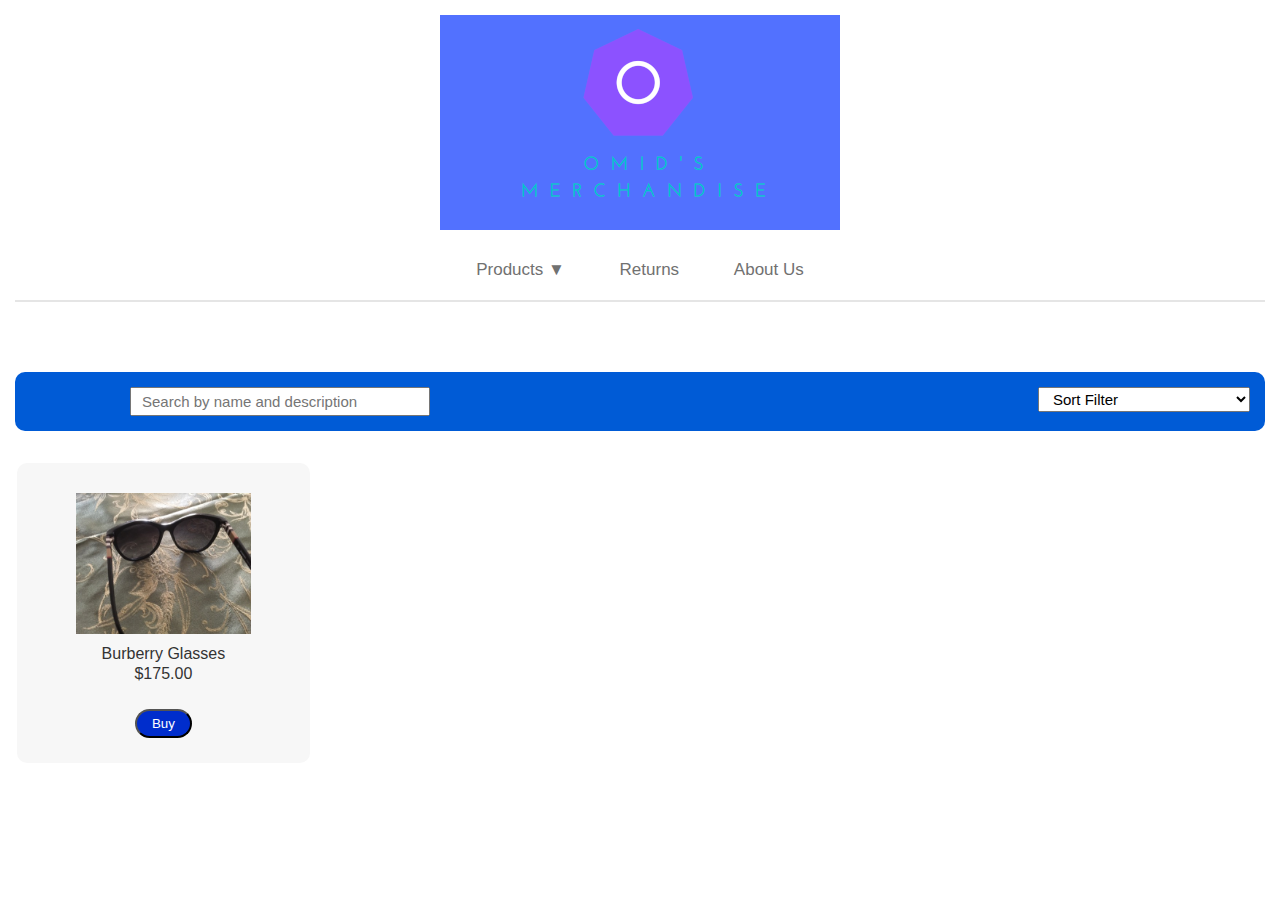
<file: glasses.html>
<!DOCTYPE html>
<html lang="en">
<head>
    <meta charset="UTF-8">
    <meta name="viewport" content="width=device-width, initial-scale=1.0">
    <title>Omid's Merchance - Home</title>
    <link rel="stylesheet" href="https://use.fontawesome.com/releases/v5.6.3/css/all.css" integrity="sha384-UHRtZLI+pbxtHCWp1t77Bi1L4ZtiqrqD80Kn4Z8NTSRyMA2Fd33n5dQ8lWUE00s/" crossorigin="anonymous">
    <link rel="stylesheet" href="style.css">
</head>
<body>

   <!-- Logo -->
   <div class="container">
    <div class="logo">
        <img src="logo-sm.png" alt="">
    </div>
</div>

<header id="header">
    <div class="container">
        <nav class="navigation">
            <ul>
                <li><a href="index.html">Products</a>
                <ul class="sub-menu">
                        <li><a href="index.html">All</a></li>
                        <li><a href="bracelets.html">Bracelets</a></li>
                        <li><a href="earrings.html">Earrings</a></li>
                        <li><a href="glasses.html">Glasses</a></li>
                        <li><a href="rings.html">Rings</a></li>
                        <li><a href="necklaces.html">Necklaces</a></li>
                    </ul>
                    <span class="arrow">&#9660;</span>
                </li>
                <li><a href="returns.html">Returns</a></li>
                <li> <a href="about-us.html">About Us</a> </li>
            </ul>
        </nav>
    </div>
</header>


    <!-- Filter -->
    <section id="filters">
        <div class="container">
            <div class="search-filter">
                <div class="name-filter">
                    <i class="fas fa-search"></i>
                    <input type="text" id="search-product" placeholder="Search by name and description">
                    <button type="submit" id="show-all-products">Show All Products</button>
                    <button type="submit" id="search-btn">Search</button>
        
                </div>
                <div class="filter-products">
                    <select id="price-filter">Filter
                        <option>Sort Filter</option></option>
                        <option value="default">Sort by price: Default</option>
                        <option value="expensive">Sort by price: High to low</option>
                        <option value="cheap">Sort by price: Low to high</option>
                    </select>
                </div>
            </div>
        </div>
    </section>

    <div id="filter-message-container">
        <p class="alert-message">No items found under that query</p>
    </div>

                                                            <!-- Products -->
    <section id="products">
        <div class="container">
            <class class="product-listing">
                        
                <div class="product" data-itemID="2" data-category="glasses">
                    <img src="products/2.JPG">
                    <div class="product-description">
                        <p class="product-name">Burberry Glasses</p>
                        <p class="product-price">$175.00</p>
                    </div>
                    <form action="https://www.paypal.com/cgi-bin/webscr" method="post" target="_blank">
                        <input type="hidden" name="cmd" value="_s-xclick">
                        <input type="hidden" name="hosted_button_id" value="SFQ4PKWJ29658">
                        <button type="submit" class="btn btn-primary btn-block">Buy</button>
                    </form>
                </div>
                
            </div>
        </div>
    </section>   
    <script src="app.js"></script>                                                         
</body>
</html>
</file>
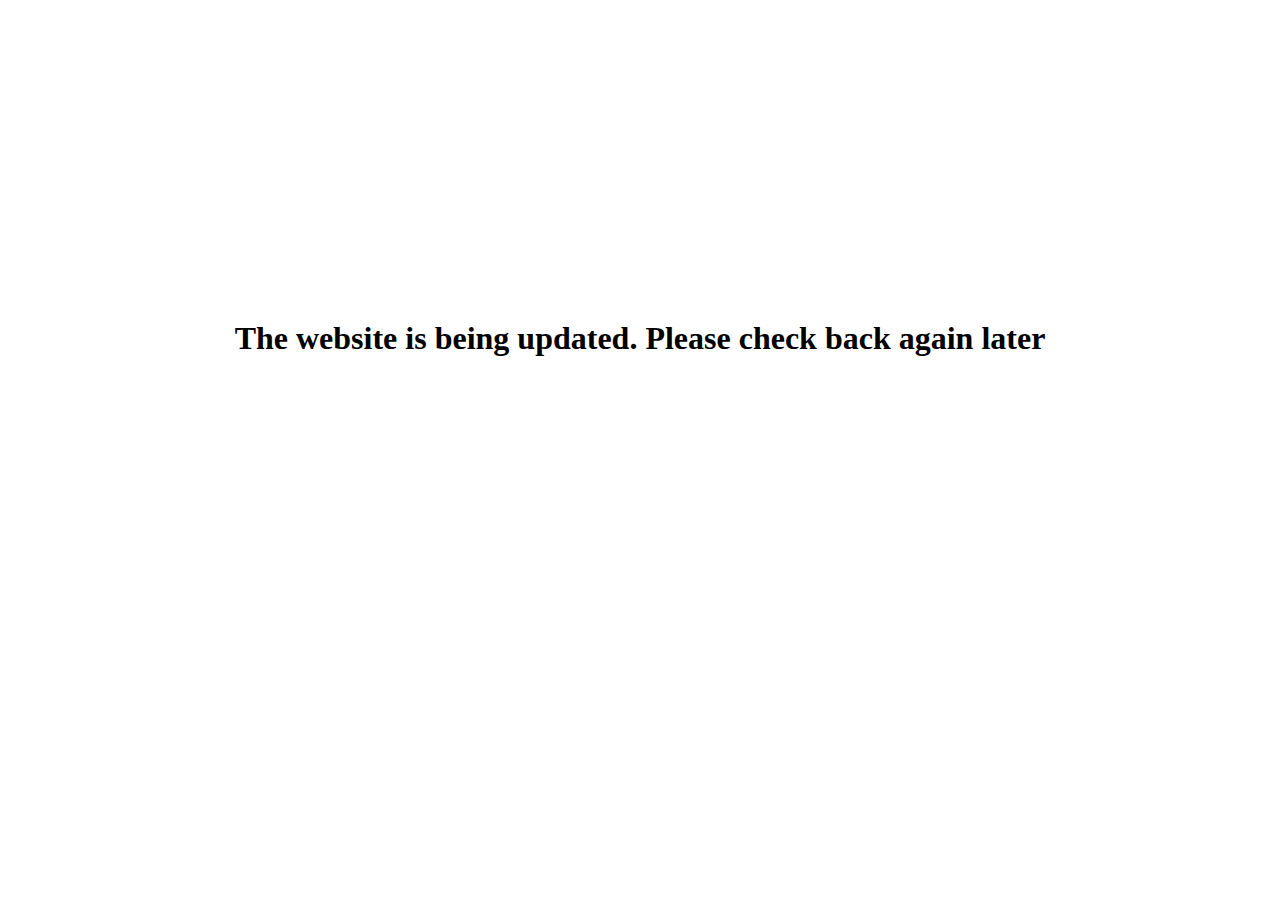
<file: index_old.html>
<html lang="en">
<head>
    <meta charset="UTF-8">
    <meta name="viewport" content="width=device-width, initial-scale=1.0">
    <title>Document</title>
    
    <style>
        body{
            text-align: center;
        }

        h1{
            margin-top: 20rem;
        }
    </style>
</head>
<body>
    <h1>The website is being updated. Please check back again later</h1>
</body>
</html>
</file>
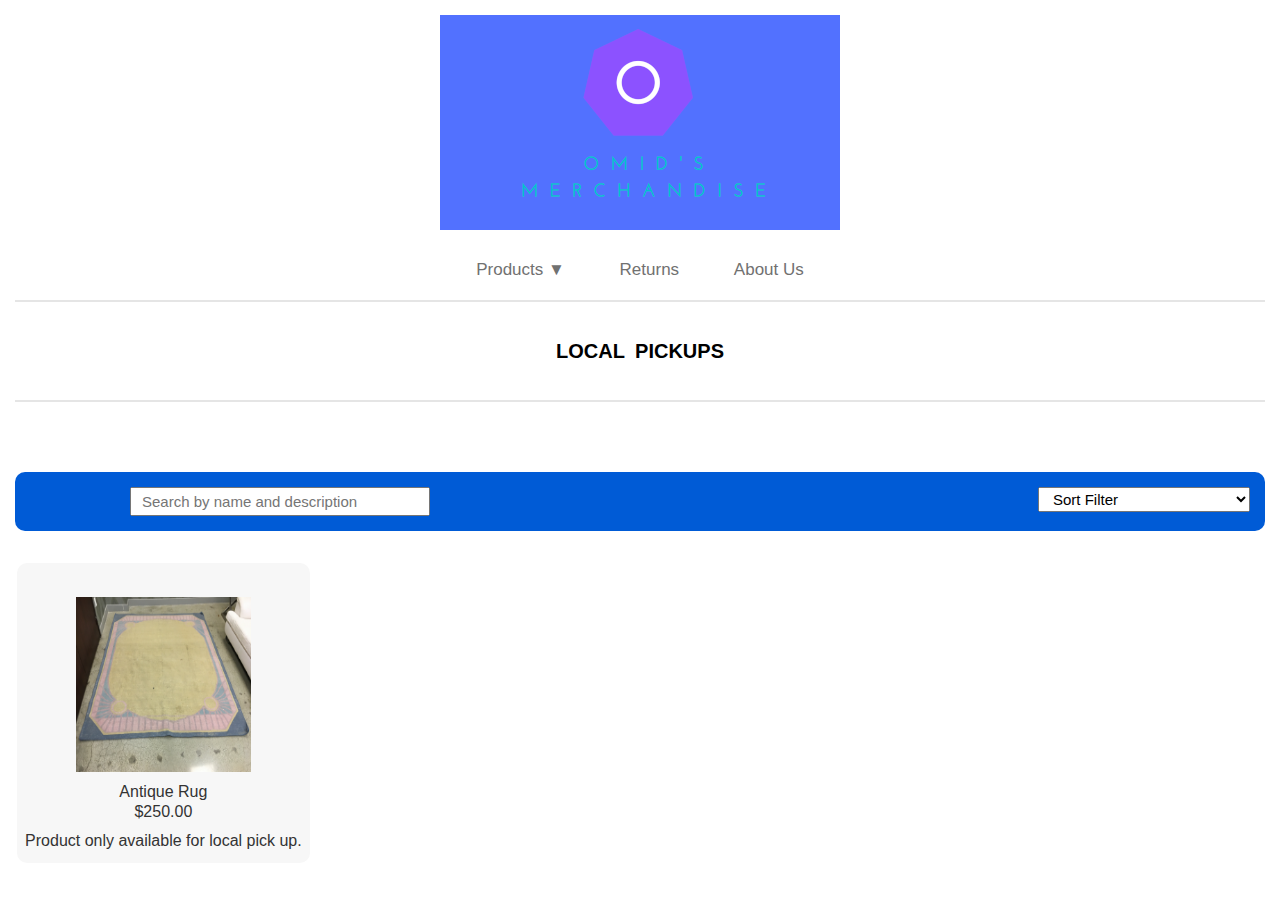
<file: local.html>
<!DOCTYPE html>
<html lang="en">
<head>
    <meta charset="UTF-8">
    <meta name="viewport" content="width=device-width, initial-scale=1.0">
    <title>Omid's Merchance - Home</title>
    <link rel="stylesheet" href="https://use.fontawesome.com/releases/v5.6.3/css/all.css" integrity="sha384-UHRtZLI+pbxtHCWp1t77Bi1L4ZtiqrqD80Kn4Z8NTSRyMA2Fd33n5dQ8lWUE00s/" crossorigin="anonymous">
    <link rel="stylesheet" href="style.css">
</head>
<body>

   <!-- Logo -->
   <div class="container">
    <div class="logo">
        <img src="logo-sm.png" alt="">
    </div>
</div>

<header id="header">
    <div class="container">
        <nav class="navigation">
            <ul>
                <li><a href="index.html">Products</a>
                    <ul class="sub-menu">
                        <li><a href="index.html">All</a></li>
                        <li><a href="bracelets.html">Bracelets</a></li>
                        <li><a href="earrings.html">Earrings</a></li>
                        <li><a href="necklaces.html">Necklaces</a></li>
                        <li><a href="other.html">Other</a></li>
                        <li><a href="local.html">Local Pickups</a></li>
                    </ul>
                    <span class="arrow">&#9660;</span>
                </li>
                <li><a href="returns.html">Returns</a></li>
                <li> <a href="about-us.html">About Us</a> </li>
            </ul>
        </nav>
    </div>
</header>

    <!-- Product Category -->
    <div class="container">
        <div class="product-category">
                Local Pickups
        </div>
    </div>

    <!-- Filter -->
    <section id="filters">
        <div class="container">
            <div class="search-filter">
                <div class="name-filter">
                    <i class="fas fa-search"></i>
                    <input type="text" id="search-product" placeholder="Search by name and description">
                    <button type="submit" id="show-all-products">Show All Products</button>
                    <button type="submit" id="search-btn">Search</button>
        
                </div>
                <div class="filter-products">
                    <select id="price-filter">Filter
                        <option>Sort Filter</option></option>
                        <option value="default">Sort by price: Default</option>
                        <option value="expensive">Sort by price: High to low</option>
                        <option value="cheap">Sort by price: Low to high</option>
                    </select>
                </div>
            </div>
        </div>
    </section>

    <div id="filter-message-container">
        <p class="alert-message">No items found under that query</p>
    </div>

                                                            <!-- Products -->
    <section id="products">
        <div class="container">
            <div class="product-listing">
                
                <div class="product" data-category="rugs">
                    <img src="products/36.JPG">
                    <div class="product-description">
                        <p class="product-name">Antique Rug</p>
                        <p class="product-price">$250.00</p>
                    </div>
                    Product only available for local pick up.
                </div>
                <div class="local-message">Please call (424) 248 8764 or send email to <a href="mailto:omidmerch@gmail.com">omidmerch@gmail.com</a> to purchase or to see item</div>
                
            </div>
        </div>
    </section>   
    <script src="app.js"></script>                                                         
</body>
</html>
</file>
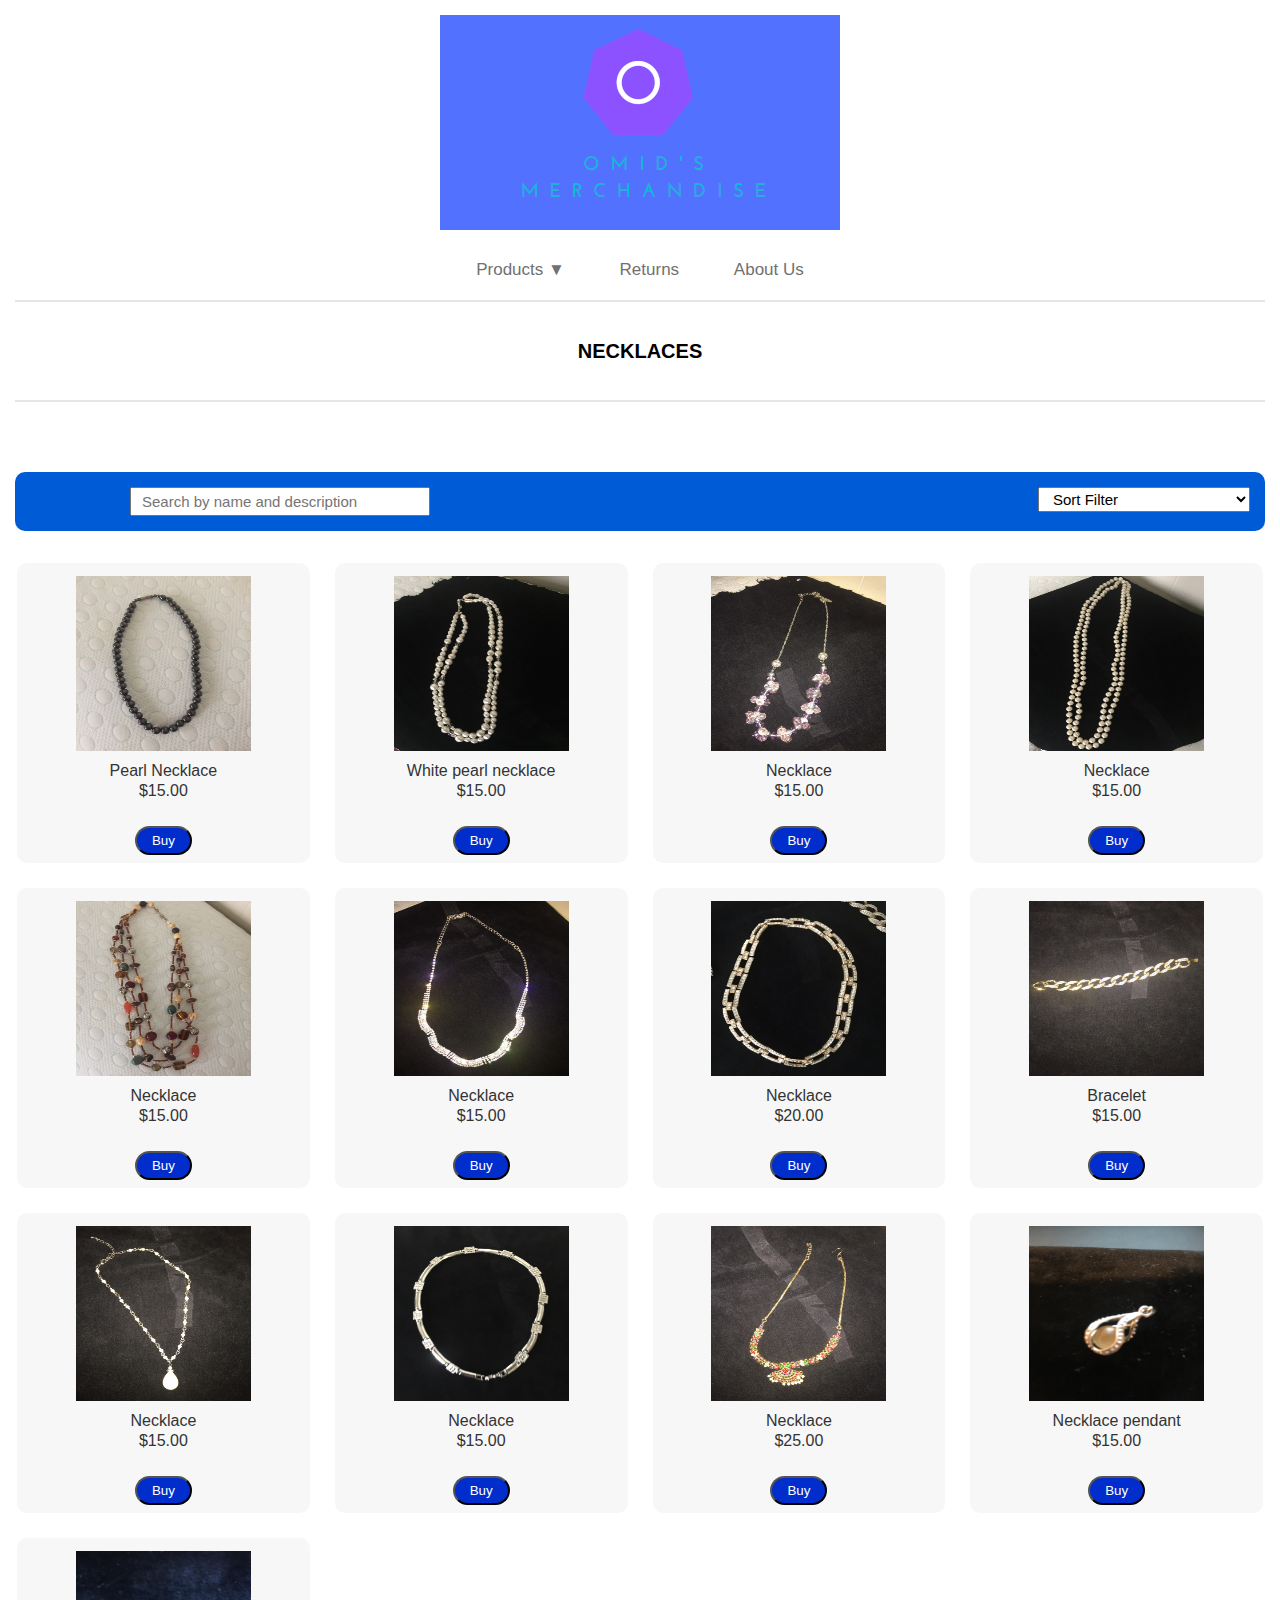
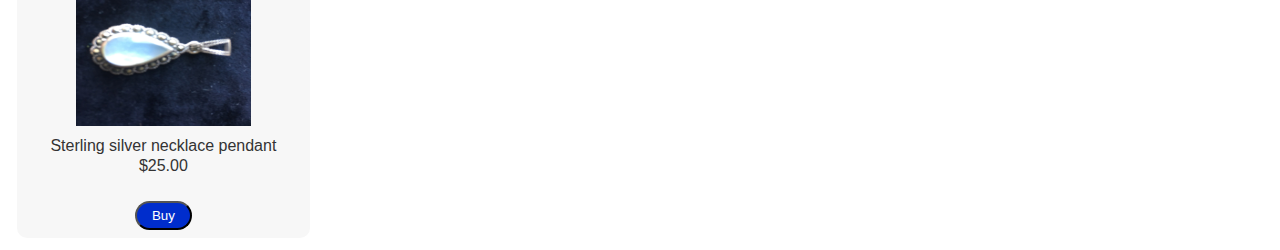
<file: necklaces.html>
<!DOCTYPE html>
<html lang="en">
<head>
    <meta charset="UTF-8">
    <meta name="viewport" content="width=device-width, initial-scale=1.0">
    <title>Omid's Merchance - Home</title>
    <link rel="stylesheet" href="https://use.fontawesome.com/releases/v5.6.3/css/all.css" integrity="sha384-UHRtZLI+pbxtHCWp1t77Bi1L4ZtiqrqD80Kn4Z8NTSRyMA2Fd33n5dQ8lWUE00s/" crossorigin="anonymous">
    <link rel="stylesheet" href="style.css">
</head>
<body>

   <!-- Logo -->
   <div class="container">
    <div class="logo">
        <img src="logo-sm.png" alt="">
    </div>
</div>

<header id="header">
    <div class="container">
        <nav class="navigation">
            <ul>
                <li><a href="index.html">Products</a>
                    <ul class="sub-menu">
                        <li><a href="index.html">All</a></li>
                        <li><a href="bracelets.html">Bracelets</a></li>
                        <li><a href="earrings.html">Earrings</a></li>
                        <li><a href="necklaces.html">Necklaces</a></li>
                        <li><a href="other.html">Other</a></li>
                        <li><a href="local.html">Local Pickups</a></li>
                    </ul>
                    <span class="arrow">&#9660;</span>
                </li>
                <li><a href="returns.html">Returns</a></li>
                <li> <a href="about-us.html">About Us</a> </li>
            </ul>
        </nav>
    </div>
</header>

    <!-- Product Category -->
    <div class="container">
        <div class="product-category">
                Necklaces
        </div>
    </div>

    <!-- Filter -->
    <section id="filters">
        <div class="container">
            <div class="search-filter">
                <div class="name-filter">
                    <i class="fas fa-search"></i>
                    <input type="text" id="search-product" placeholder="Search by name and description">
                    <button type="submit" id="show-all-products">Show All Products</button>
                    <button type="submit" id="search-btn">Search</button>
        
                </div>
                <div class="filter-products">
                    <select id="price-filter">Filter
                        <option>Sort Filter</option></option>
                        <option value="default">Sort by price: Default</option>
                        <option value="expensive">Sort by price: High to low</option>
                        <option value="cheap">Sort by price: Low to high</option>
                    </select>
                </div>
            </div>
        </div>
    </section>

    <div id="filter-message-container">
        <p class="alert-message">No items found under that query</p>
    </div>

                                                            <!-- Products -->
    <section id="products">
        <div class="container">
            <div class="product-listing">

                <div class="product" data-itemID="4" data-category="necklaces" data-paypalID="AX9HRAF24E422">
                    <img src="products/4.JPG">
                    <div class="product-description">
                        <p class="product-name">Pearl Necklace</p>
                        <p class="product-price">$15.00</p>
                    </div>
                    <form action="https://www.paypal.com/cgi-bin/webscr" method="post" target="_blank">
                        <input type="hidden" name="cmd" value="_s-xclick">
                        <input type="hidden" name="hosted_button_id" value="AX9HRAF24E422">
                        <button type="submit" class="btn btn-primary btn-block">Buy</button>
                    </form>
                </div>

                <div class="product" data-itemID="5" data-category="necklaces" data-paypalID="5UEYLHSJKSLD4">
                    <img src="products/5.JPG">
                    <div class="product-description">
                        <p class="product-name">White pearl necklace</p>
                        <p class="product-price">$15.00</p>
                    </div>
                    <form action="https://www.paypal.com/cgi-bin/webscr" method="post" target="_blank">
                        <input type="hidden" name="cmd" value="_s-xclick">
                        <input type="hidden" name="hosted_button_id" value="5UEYLHSJKSLD4">
                        <button type="submit" class="btn btn-primary btn-block">Buy</button>
                    </form>
                </div>
                <div class="product" data-itemID="6" data-category="necklaces" data-paypalID="K9U5Q2B74VLDW">
                    <img src="products/6.JPG">
                    <div class="product-description">
                        <p class="product-name">Necklace</p>
                        <p class="product-price">$15.00</p>
                    </div>
                    <form action="https://www.paypal.com/cgi-bin/webscr" method="post" target="_blank">
                        <input type="hidden" name="cmd" value="_s-xclick">
                        <input type="hidden" name="hosted_button_id" value="K9U5Q2B74VLDW">
                        <button type="submit" class="btn btn-primary btn-block">Buy</button>
                    </form>
                </div>
              <div class="product" data-itemID="7" data-category="necklaces" data-paypalID="7NQUKCH9LXGJU">
                    <img src="products/7.JPG">
                    <div class="product-description">
                        <p class="product-name">Necklace</p>
                        <p class="product-price">$15.00</p>
                    </div>
                    <form action="https://www.paypal.com/cgi-bin/webscr" method="post" target="_blank">
                        <input type="hidden" name="cmd" value="_s-xclick">
                        <input type="hidden" name="hosted_button_id" value="7NQUKCH9LXGJU">
                        <button type="submit" class="btn btn-primary btn-block">Buy</button>
                    </form>
                </div>

               <div class="product" data-itemID="8" data-category="necklaces" data-paypalID="8KHVCYXQ2ZR7Q">
                    <img src="products/8.JPG">
                    <div class="product-description">
                        <p class="product-name">Necklace</p>
                        <p class="product-price">$15.00</p>
                    </div>
                    <form action="https://www.paypal.com/cgi-bin/webscr" method="post" target="_blank">
                        <input type="hidden" name="cmd" value="_s-xclick">
                        <input type="hidden" name="hosted_button_id" value="8KHVCYXQ2ZR7Q">
                        <button type="submit" class="btn btn-primary btn-block">Buy</button>
                    </form>
                </div>
                
                 <div class="product" data-itemID="9" data-category="necklaces" data-paypalID="LB3WEQTX3AUTU">
                    <img src="products/9.JPG">
                    <div class="product-description">
                        <p class="product-name">Necklace</p>
                        <p class="product-price">$15.00</p>
                    </div>
                    <form action="https://www.paypal.com/cgi-bin/webscr" method="post" target="_blank">
                        <input type="hidden" name="cmd" value="_s-xclick">
                        <input type="hidden" name="hosted_button_id" value="LB3WEQTX3AUTU">
                        <button type="submit" class="btn btn-primary btn-block">Buy</button>
                        </form>
                 </div>

                  <div class="product" data-itemID="10" data-category="necklaces" data-paypalID="9S9RA7C9NVBCY">
                    <img src="products/10.JPG">
                    <div class="product-description">
                        <p class="product-name">Necklace</p>
                        <p class="product-price">$20.00</p>
                    </div>
                    <form action="https://www.paypal.com/cgi-bin/webscr" method="post" target="_blank">
                        <input type="hidden" name="cmd" value="_s-xclick">
                        <input type="hidden" name="hosted_button_id" value="9S9RA7C9NVBCY">
                        <button type="submit" class="btn btn-primary btn-block">Buy</button>
                        </form>
                </div>

                 <div class="product" data-itemID="11" data-category="necklaces" data-paypalID="U4C98TQUYLCRS">
                    <img src="products/11.JPG">
                    <div class="product-description">
                        <p class="product-name">Bracelet</p>
                        <p class="product-price">$15.00</p>
                    </div>
                    <form action="https://www.paypal.com/cgi-bin/webscr" method="post" target="_blank">
                        <input type="hidden" name="cmd" value="_s-xclick">
                        <input type="hidden" name="hosted_button_id" value="U4C98TQUYLCRS">
                        <button type="submit" class="btn btn-primary btn-block">Buy</button>
                        </form>
                </div>

                <div class="product" data-itemID="12" data-category="necklaces" data-paypalID="Q5H9SGMCF9X6Q">
                    <img src="products/12.JPG">
                    <div class="product-description">
                        <p class="product-name">Necklace</p>
                        <p class="product-price">$15.00</p>
                    </div>
                    <form action="https://www.paypal.com/cgi-bin/webscr" method="post" target="_blank">
                        <input type="hidden" name="cmd" value="_s-xclick">
                        <input type="hidden" name="hosted_button_id" value="Q5H9SGMCF9X6Q">
                        <button type="submit" class="btn btn-primary btn-block">Buy</button>
                        </form>
                </div>

               <div class="product" data-itemID="13" data-category="necklaces" data-paypalID="43SYGCQ2FN7DW">
                    <img src="products/13.JPG">
                    <div class="product-description">
                        <p class="product-name">Necklace</p>
                        <p class="product-price">$15.00</p>
                    </div>
                    <form action="https://www.paypal.com/cgi-bin/webscr" method="post" target="_blank">
                        <input type="hidden" name="cmd" value="_s-xclick">
                        <input type="hidden" name="hosted_button_id" value="43SYGCQ2FN7DW">
                        <button type="submit" class="btn btn-primary btn-block">Buy</button>
                        </form>
                </div>

                <div class="product" data-itemID="14" data-category="necklaces" data-paypalID="WHPQ62D5C99RN">
                    <img src="products/14.JPG">
                    <div class="product-description">
                        <p class="product-name">Necklace</p>
                        <p class="product-price">$25.00</p>
                    </div>
                    <form action="https://www.paypal.com/cgi-bin/webscr" method="post" target="_blank">
                        <input type="hidden" name="cmd" value="_s-xclick">
                        <input type="hidden" name="hosted_button_id" value="WHPQ62D5C99RN">
                        <button type="submit" class="btn btn-primary btn-block">Buy</button>
                    </form>
                </div>

                <div class="product" data-itemID="32" data-category="necklace" data-paypalID="D4VVYKN6P62FQ">
                    <img src="products/32.JPG">
                    <div class="product-description">
                        <p class="product-name">Necklace pendant</p>
                        <p class="product-price">$15.00</p>
                    </div>
                    <form action="https://www.paypal.com/cgi-bin/webscr" method="post" target="_top">
                        <input type="hidden" name="cmd" value="_s-xclick">
                        <input type="hidden" name="hosted_button_id" value="D4VVYKN6P62FQ">
                        <button type="submit" class="btn btn-primary btn-block">Buy</button>
                        </form>
                </div>
                 <div class="product" data-itemID="33" data-category="necklace" data-paypalID="36U4R8NXEX7HS">
                    <img src="products/33.JPG">
                    <div class="product-description">
                        <p class="product-name">Sterling silver necklace pendant</p>
                        <p class="product-price">$25.00</p>
                    </div>
                    <form action="https://www.paypal.com/cgi-bin/webscr" method="post" target="_top">
                        <input type="hidden" name="cmd" value="_s-xclick">
                        <input type="hidden" name="hosted_button_id" value="36U4R8NXEX7HS">
                        <button type="submit" class="btn btn-primary btn-block">Buy</button>
                        </form>
                </div>
                
            </div>
        </div>
    </section>   
    <script src="app.js"></script>                                                         
</body>
</html>
</file>
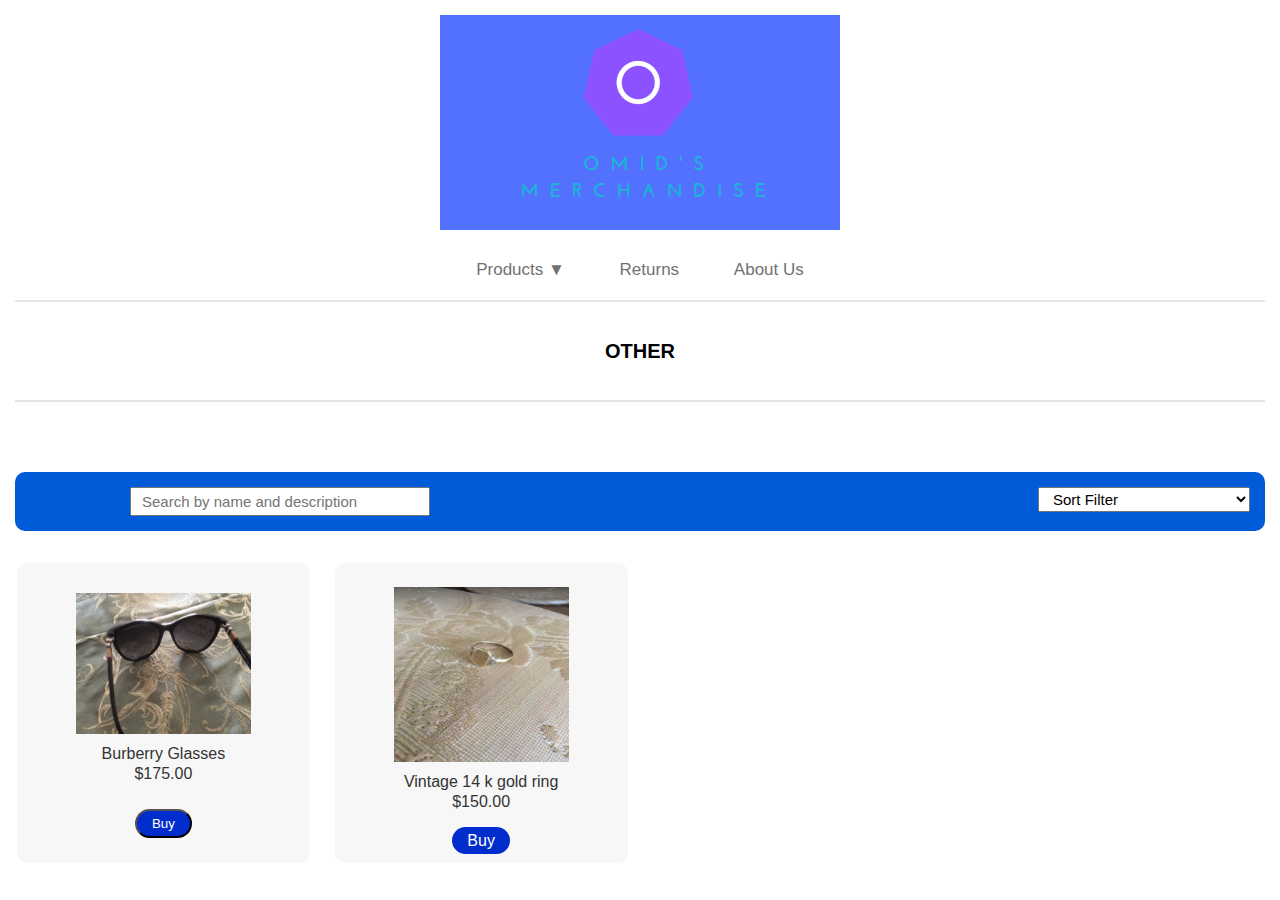
<file: other.html>
<!DOCTYPE html>
<html lang="en">
<head>
    <meta charset="UTF-8">
    <meta name="viewport" content="width=device-width, initial-scale=1.0">
    <title>Omid's Merchance - Home</title>
    <link rel="stylesheet" href="https://use.fontawesome.com/releases/v5.6.3/css/all.css" integrity="sha384-UHRtZLI+pbxtHCWp1t77Bi1L4ZtiqrqD80Kn4Z8NTSRyMA2Fd33n5dQ8lWUE00s/" crossorigin="anonymous">
    <link rel="stylesheet" href="style.css">
</head>
<body>
    
   <!-- Logo -->
   <div class="container">
    <div class="logo">
        <img src="logo-sm.png" alt="">
    </div>
</div>

<header id="header">
    <div class="container">
        <nav class="navigation">
            <ul>
                <li><a href="index.html">Products</a>
                    <ul class="sub-menu">
                        <li><a href="index.html">All</a></li>
                        <li><a href="bracelets.html">Bracelets</a></li>
                        <li><a href="earrings.html">Earrings</a></li>
                        <li><a href="necklaces.html">Necklaces</a></li>
                        <li><a href="other.html">Other</a></li>
                        <li><a href="local.html">Local Pickups</a></li>
                    </ul>
                    <span class="arrow">&#9660;</span>
                </li>
                <li><a href="returns.html">Returns</a></li>
                <li> <a href="about-us.html">About Us</a> </li>
            </ul>
        </nav>
    </div>
</header>

    <!-- Product Category -->
    <div class="container">
        <div class="product-category">
                Other
        </div>
    </div>

    <!-- Filter -->
    <section id="filters">
        <div class="container">
            <div class="search-filter">
                <div class="name-filter">
                    <i class="fas fa-search"></i>
                    <input type="text" id="search-product" placeholder="Search by name and description">
                    <button type="submit" id="show-all-products">Show All Products</button>
                    <button type="submit" id="search-btn">Search</button>
        
                </div>
                <div class="filter-products">
                    <select id="price-filter">Filter
                        <option>Sort Filter</option></option>
                        <option value="default">Sort by price: Default</option>
                        <option value="expensive">Sort by price: High to low</option>
                        <option value="cheap">Sort by price: Low to high</option>
                    </select>
                </div>
            </div>
        </div>
    </section>

    <div id="filter-message-container">
        <p class="alert-message">No items found under that query</p>
    </div>
                                                            <!-- Products -->
    <section id="products">
        <div class="container">
            <div class="product-listing">

                <div class="product" data-itemID="2" data-category="glasses" data-paypalID="SFQ4PKWJ29658">
                    <img src="products/2.JPG">
                    <div class="product-description">
                        <p class="product-name">Burberry Glasses</p>
                        <p class="product-price">$175.00</p>
                    </div>
                    <form action="https://www.paypal.com/cgi-bin/webscr" method="post" target="_blank">
                        <input type="hidden" name="cmd" value="_s-xclick">
                        <input type="hidden" name="hosted_button_id" value="SFQ4PKWJ29658">
                        <button type="submit" class="btn btn-primary btn-block">Buy</button>
                    </form>
                </div>
              
                <div class="product" data-itemID="25" data-category="rings" data-paypalID="WLX6QEZZAR8VC">
                    <img src="products/25.JPG">
                    <div class="product-description">
                        <p class="product-name">Vintage 14 k gold ring</p>
                        <p class="product-price">$150.00</p>
                    </div>
                    <form action="https://www.paypal.com/cgi-bin/webscr" method="post" target="_top">
                        <input type="hidden" name="cmd" value="_s-xclick">
                        <input type="hidden" name="hosted_button_id" value="WLX6QEZZAR8VC">
                        <a href="#" class="btn btn-primary btn-block">Buy</a>
                        </form>
                </div>             
            </div> <!-- End of product listing -->
        </div>
    </div>
    </section>   
    <script src="app.js"></script>                                                         
</body>
</html>
</file>
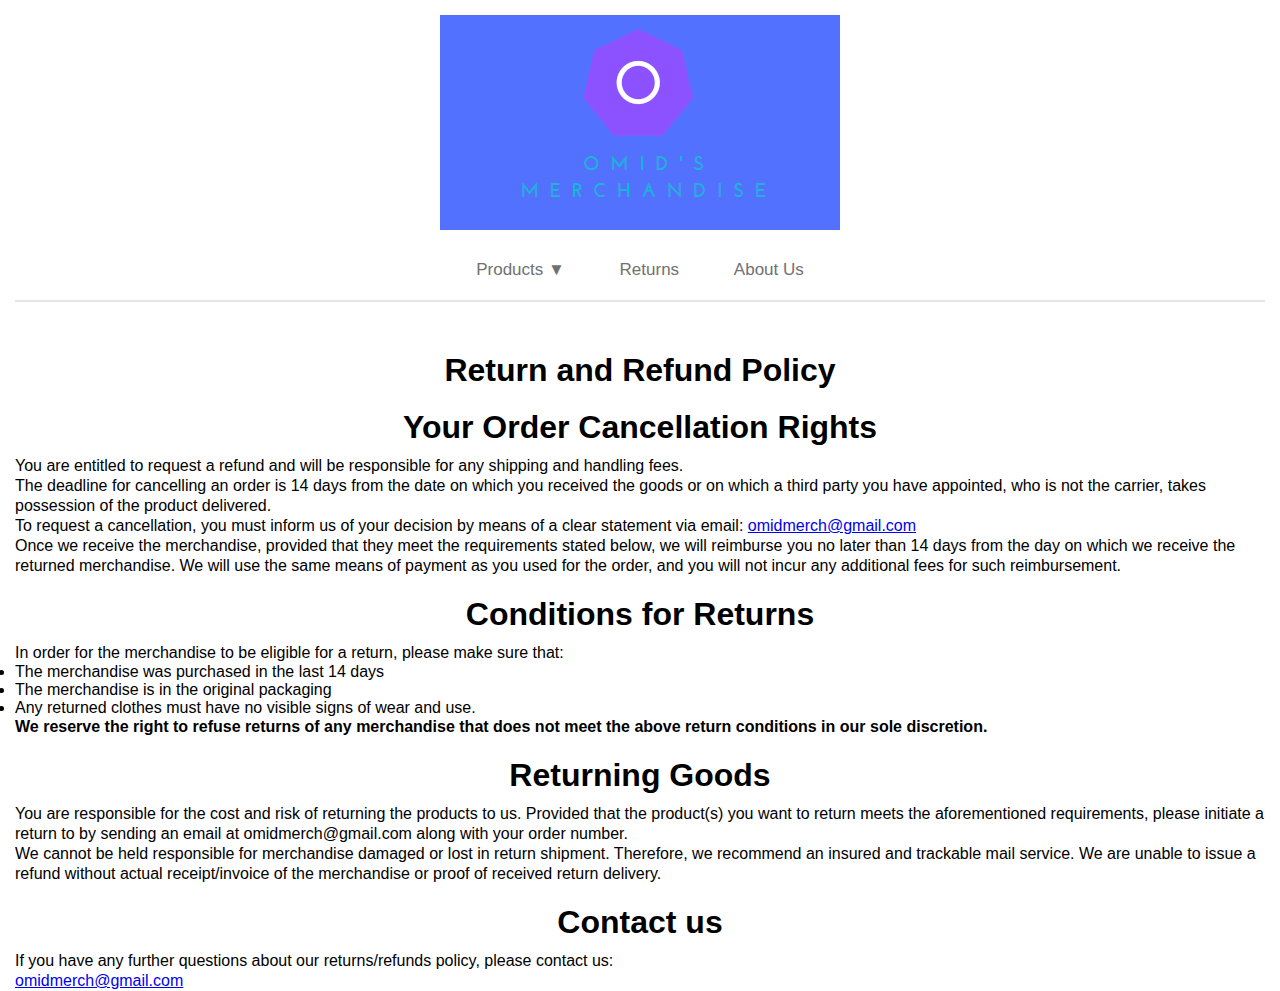
<file: returns.html>
<!DOCTYPE html>
<html lang="en">
    <head>
        <meta charset="UTF-8" />
        <meta name="viewport" content="width=device-width, initial-scale=1.0" />
        <title>Omid's Merch - Returns</title>
        <link rel="stylesheet" href="style.css" />
        <link
          rel="stylesheet"
          href="https://use.fontawesome.com/releases/v5.6.3/css/all.css"
          integrity="sha384-UHRtZLI+pbxtHCWp1t77Bi1L4ZtiqrqD80Kn4Z8NTSRyMA2Fd33n5dQ8lWUE00s/"
          crossorigin="anonymous"
        />
      </head>
<body>

   <!-- Logo -->
   <div class="container">
    <div class="logo">
        <img src="logo-sm.png" alt="">
    </div>
</div>

<header id="header">
    <div class="container">
        <nav class="navigation">
            <ul>
                <li><a href="index.html">Products</a>
                    <ul class="sub-menu">
                        <li><a href="index.html">All</a></li>
                        <li><a href="bracelets.html">Bracelets</a></li>
                        <li><a href="earrings.html">Earrings</a></li>
                        <li><a href="necklaces.html">Necklaces</a></li>
                        <li><a href="other.html">Other</a></li>
                        <li><a href="local.html">Local Pickups</a></li>
                    </ul>
                    <span class="arrow">&#9660;</span>
                </li>
                <li><a href="returns.html">Returns</a></li>
                <li> <a href="about-us.html">About Us</a> </li>
            </ul>
        </nav>
    </div>
</header>

    <h1 class="center mt-5">Return and Refund Policy</h1>

    <div id="filter-message-container">
        <p class="alert-message">No items found under that query</p>
    </div>
    
    <section id="return-policy">

        <div class="container">
        
        <h1>Your Order Cancellation Rights</h1>
        <p>You are entitled to request a refund and will be responsible for any shipping and handling fees.</p>
        <p>The deadline for cancelling an order is 14 days from the date on which you received the goods or on which a third party you have appointed, who is not the carrier, takes possession of the product delivered.</p>
        <p>To request a cancellation, you must inform us of your decision by means of a clear statement via email: <a href="mailto:omidmerch@gmail.com">omidmerch@gmail.com</a>
        <p>Once we receive the merchandise, provided that they meet the requirements stated below, we will reimburse you no later than 14 days from the day on which we receive the returned merchandise. We will use the same means of payment as you used for the order, and you will not incur any additional fees for such reimbursement.</p>
        <h1>Conditions for Returns</h1>
        <p>In order for the merchandise to be eligible for a return, please make sure that:</p>
        <ul>
        <li>The merchandise was purchased in the last 14 days</li>
        <li>The merchandise is in the original packaging</li>
        <li>Any returned clothes must have no visible signs of wear and use.</li>
        </ul>
        
        <p><strong>We reserve the right to refuse returns of any merchandise that does not meet the above return conditions in our sole discretion.</strong></p>
        <h1>Returning Goods</h1>
        <p>You are responsible for the cost and risk of returning the products to us. Provided that the product(s) you want to return meets the aforementioned  requirements, please initiate a return to by sending an email at omidmerch@gmail.com along with your order number.</p>
        <p>We cannot be held responsible for merchandise damaged or lost in return shipment. Therefore, we recommend an insured and trackable mail service. We are unable to issue a refund without actual receipt/invoice of the merchandise or proof of received return delivery.</p>
        
        <h1>Contact us</h1>
        <p>If you have any further questions about our returns/refunds policy, please contact us:</p>
        <p><a href="mailto:omidmerch@gmail.com">omidmerch@gmail.com</a></p>
    
        </div>
    </section>
</body>
</html>
</file>
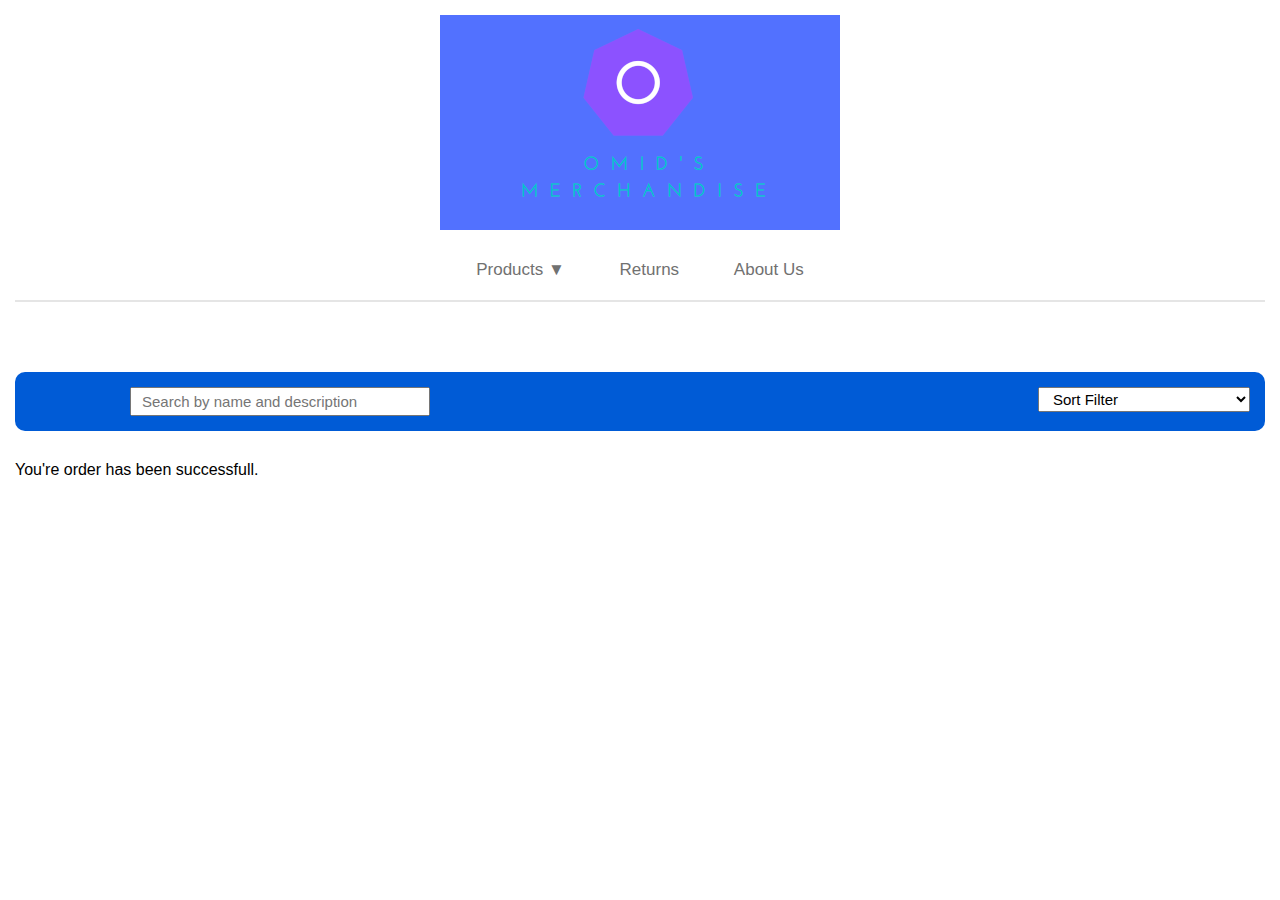
<file: success.html>
<!DOCTYPE html>
<html lang="en">
<head>
    <meta charset="UTF-8">
    <meta name="viewport" content="width=device-width, initial-scale=1.0">
    <title>Omid's Merchandise - Conact</title>
    <link rel="stylesheet" href="style.css">
</head>
<body>

   <!-- Logo -->
   <div class="container">
    <div class="logo">
        <img src="logo-sm.png" alt="">
    </div>
</div>

<header id="header">
    <div class="container">
        <nav class="navigation">
            <ul>
                <li><a href="index.html">Products</a>
                    <ul class="sub-menu">
                        <li><a href="index.html">All</a></li>
                        <li><a href="bracelets.html">Bracelets</a></li>
                        <li><a href="earrings.html">Earrings</a></li>
                        <li><a href="necklaces.html">Necklaces</a></li>
                        <li><a href="other.html">Other</a></li>
                        <li><a href="local.html">Local Pickups</a></li>
                    </ul>
                    <span class="arrow">&#9660;</span>
                </li>
                <li><a href="returns.html">Returns</a></li>
                <li> <a href="about-us.html">About Us</a> </li>
            </ul>
        </nav>
    </div>
</header>

    <!-- Filter -->
    <section id="filters">
        <div class="container">
            <div class="search-filter">
                <div class="name-filter">
                    <i class="fas fa-search"></i>
                    <input type="text" id="search-product" placeholder="Search by name and description">
                    <button type="submit" id="show-all-products">Show All Products</button>
                    <button type="submit" id="search-btn">Search</button>
        
                </div>
                <div class="filter-products">
                    <select id="price-filter">Filter
                        <option>Sort Filter</option></option>
                        <option value="default">Sort by price: Default</option>
                        <option value="expensive">Sort by price: High to low</option>
                        <option value="cheap">Sort by price: Low to high</option>
                    </select>
                </div>
            </div>
        </div>
    </section>

    <div id="filter-message-container">
        <p class="alert-message">No items found under that query</p>
    </div>

    <section id="success">
        <div class="container">
            You're order has been successfull. 
        </div>
    </section>
</body>
</html>
</file>
<file: style.css>
:root{
    --alert-color: red;
    --background-color: #fff;
    --max-width: 1280px;
    --product-color: #e6e6fa;
    --btn-background: #002dcc;
}

*{
    box-sizing: border-box;
    margin: 0;
    padding: 0;
}

/* Global styles */
.mt-1 {margin-top: 1rem;}
.mt-2 {margin-top: 2rem;}
.mt-3 {margin-top: 3rem;}
.mt-4 {margin-top: 4rem;}
.mt-5 {margin-top: 5rem;}

html{
    font-size: 62.5%;
}

.about-bio{
    display: flex;
    flex-direction: column;
    margin-top: 2rem;

}

body{
    background-color: var(--background-color);
    color: #000;
    font-family: Arial, Helvetica, sans-serif;
    font-size: 1.6rem;
}

.btn{
    background-color: var(--btn-background);
    border-radius: 5rem;
    color: #fff;
    margin: 0.5rem 0;
    padding: 0.5rem 1.5rem;
    text-decoration: none;
}

.btn:active{
    transform: scale(.9);
}

.center{
    text-align: center;
}

.container{
    margin: 0 auto;
    max-width: 1280px;
    padding: 0 1.5rem;
}


form{
    margin: 1rem 0;
}

.local-message{
    display: none;
}

.logo img{
    margin: 1.5rem auto;
    display: block;
    width: 400px;
}

p{
    line-height: 2rem;
}  

                                                                      /* Filter */

    #filter-message-container{
        display: none;
        background-color: red;
        margin: 1rem auto;
        padding: 2rem;
        text-align: center;
        width: 1250px;
    }

    .search-filter{
        background-color: #005bd6;
        border-radius: 1rem;
        display: flex;
        justify-content: space-between;
        margin: 7rem auto 3rem auto;
        padding: 1.5rem;
        width: 100%;
    }
    
    .search-filter .name-filter{
        display: flex;
        align-items: center;
        justify-content: space-between;
        width: 40rem;
    }
    
    .search-filter .name-filter input{
        font-size: 1.5rem;
        padding: 0.4rem 1rem;
        width: 30rem;
    }

    .search-filter .name-filter #show-all-products{
        display: none;
        padding: 0.5rem 1rem;
    }
    .search-filter #search-btn{
        display: none;
    }

    .search-filter select{
        font-size: 1.5rem;
        padding: 0.2rem 1rem;
    }


    





                                                    /* Header */
                                                 
#header h1{
    margin: 2rem 0;
    text-align: center;
}         

                                            /* Navigation */

.navigation{
    border-bottom: 2px solid #E5E5E5;
    padding-bottom: 0.5rem;
}
                                            
.navigation > ul{
    background-color: #fff;
    color: #d8d8d8;
    font-family: sans-serif;
    font-size: 1.7rem;
    padding: 1rem;
    text-align: center;
}  

/* Group item */
.navigation > ul > li{
    color: #717171;
    display: inline-block;
    list-style-type: none;
    padding: 0.5rem 2.5rem;
    position: relative;
}

.navigation > ul > li a,
.navigation > ul > li a:visited{
    color: #717171;
    text-decoration: none;
}

ul.sub-menu{
    background-color: #fff;
    list-style-type: none;
    margin-left: -2.5rem;
    opacity: 0;
    padding-top: 0.5rem;
    position: absolute;
    width: 13rem;
}


/* Group item hover - background color*/
.navigation > ul > li:hover{
    background-color: #fff;
    color: #333;
    font-weight: bold;
}

/* Hover over group item - display*/
.navigation li:hover .sub-menu{
    opacity: 1;
    width: 20rem;
}

/* Sub group item */
ul.sub-menu li{
    padding-bottom: 0.5rem;
    padding-left: 2.5rem;
    padding-top: 0.5rem;
}

/* Sub item hover */
ul.sub-menu li:hover{
    background-color: #fff;
    color: #333;
    text-decoration: underline;

}







                                                        /* Products */
.product-listing{
    background-color: #fff;
    display: grid;
    grid-gap: 2.5rem;
    grid-template-columns: repeat(4, 1fr);
    margin: 1rem 0;
    padding: 0.2rem;
}

.product-listing .product{
    align-items: center;
    background-color: #F7F7F7;
    border-radius: 10px;
    color: #333;
    display: flex;
    flex-direction: column;
    height:30rem;
    justify-content: center;
    padding: 3rem 0 1rem 0;
    text-align: center;
}

.product:hover + .local-message{
    align-items: center;
    background-color: var(--alert-color);
    display: flex;
    flex-direction: column;
    font-size: 1.8rem;
    justify-content: center;
    position: absolute;
    left: 62rem;
    height: 8rem;
    width: 35rem;
}

.product{ position: relative; }

.product-category{
    align-items: center;
    border-bottom: 2px solid #E5E5E5;
    display: flex;
    font-size: 2rem;
    font-weight: bold;
    height: 100px;
    word-spacing: 0.5rem;
    text-transform: uppercase;
    justify-content: center;
}

.product .product-description{
    margin: 1rem 0;
}


.product-listing img{
    height: 175px;
    width: 175px;
}
                                                                        /* Returns */

#return-policy h1{
    margin: 2rem 0 1rem 0;
    text-align: center;
}                                                                        






                                                                              /*Media Queries  */


   /*Firefox  */
@-moz-document url-prefix(){

    body{
        font-size: 0.8rem;
    }

    .btn{
        margin: 0;
    }

    .fas{
       font-size: 1.2rem; 
    }

    #filter-message-container p{
        font-size: 1.2rem;
        width: 85rem;
    }

    p{
        font-size: 1rem;
        line-height: 1.2rem;
        width: 13rem;
    }

    .product-listing{
        grid-template-columns: repeat(4, 1fr);
    }


    .product-listing .product{
        height:20rem;
        padding: 8rem;
        width: 20rem;
        text-align: center;
    }

    .product-listing img{
        height: 120px;
    }

    .search-filter{
        margin: 0.5rem auto;
        padding: 1rem;
        width: 100%;
    }

    .name-filter input{
        font-size: 1rem;
        padding: 0.1rem .5rem;
        width: 17rem;
    }

    @media(max-width: 900px){
        .product-listing{
          grid-template-columns: repeat(3, 1fr);
        }
    }
}

@media (max-width: 1200px) {
    .search-filter #search-btn{
        display: visible;
        padding: 0.5rem 1rem;
    }
}



    /* Regular */
@media(max-width: 900px){
    .product-listing{
      grid-template-columns: repeat(3, 1fr);
    }
}

/* Tablet */
@media(max-width: 750px){
    .product-listing{
        grid-template-columns: repeat(2, 1fr);
      }
}

/* Iphone */
@media(max-width: 650px){
    .product-listing{
        grid-template-columns: 1fr;
      }

      .search-filter{
          align-items: center;
        /* justify-content: space-between; */
        flex-direction: column;
    }

    .search-filter select{
        margin-top: 0.5rem;
    }

}
</file>
